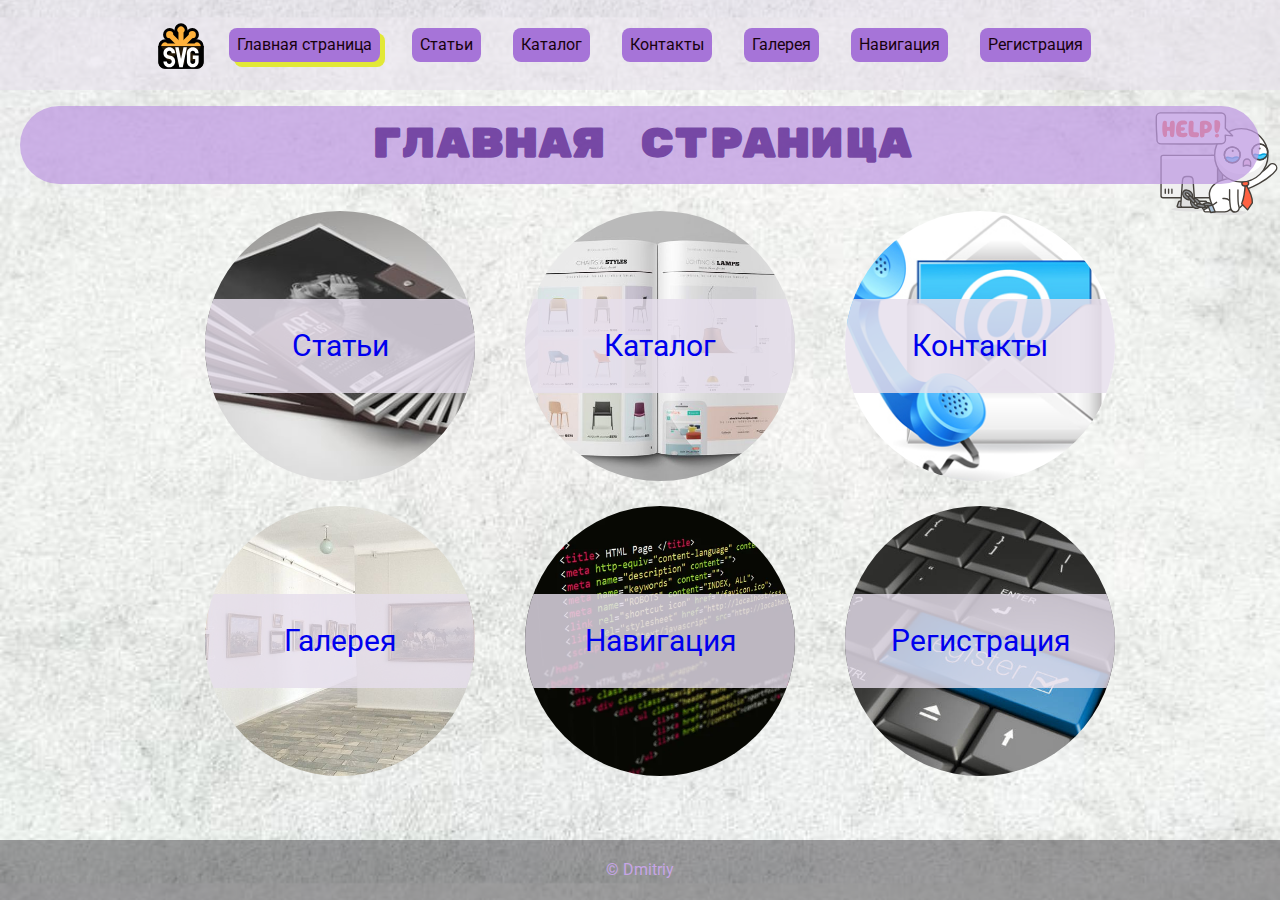
<file: index.html>
<!DOCTYPE html>
<html lang="ru">

<head>
        <meta charset="UTF-8">
        <meta http-equiv="X-UA-Compatible" content="IE=edge">
        <meta name="viewport" content="width=device-width, initial-scale=1.0">
        <title>Главная страница</title>
        <link rel="preconnect" href="https://fonts.googleapis.com">
        <link rel="preconnect" href="https://fonts.gstatic.com" crossorigin>
        <link href="https://fonts.googleapis.com/css2?family=Roboto:ital,wght@0,400;0,500;1,700&family=Rubik+Mono+One&family=Russo+One&display=swap"
                rel="stylesheet">
        <link rel="stylesheet" href="css/normalize.css">
        <link rel="stylesheet" href="css/style.css">
</head>

<body class="body body--index">

        <header class="header">
                <div class="page-container">
                        <div class="logo">
                                <a class="logo__link" href="index.html" title="Переход на главную страницу"><img
                                                class="logo__img" src="img/logo.svg" alt="логотип"></a>
                        </div>
                        <nav class="header-nav">
                                <ul class="header-nav__list">
                                        <li class="header-nav__item header-nav__item--curent"><a
                                                        class="header-nav__link" href="index.html"
                                                        title="Переход на главную страницу">Главная страница</a></li>
                                        <li class="header-nav__item"><a class="header-nav__link"
                                                        href="pages/articles.html"
                                                        title="Переход на страницу со статьями">Статьи</a></li>
                                        <li class="header-nav__item"><a class="header-nav__link"
                                                        href="pages/catalog.html"
                                                        title="Переход на страницу с каталогом">Каталог</a></li>
                                        <li class="header-nav__item"><a class="header-nav__link"
                                                        href="pages/contacts.html"
                                                        title="Переход на страницу с контактами">Контакты</a></li>
                                        <li class="header-nav__item"><a class="header-nav__link"
                                                        href="pages/gallery.html"
                                                        title="Переход на страницу с галереей">Галерея</a></li>
                                        <li class="header-nav__item"><a class="header-nav__link"
                                                        href="pages/page-nav.html"
                                                        title="Переход на страницу навигации">Навигация</a></li>
                                        <li class="header-nav__item"><a class="header-nav__link"
                                                        href="pages/registration.html"
                                                        title="Переход на страницу регистрации">Регистрация</a></li>
                                </ul>
                        </nav>
                </div>
        </header>

        <main class="main">
                <div class="page-container">
                        <h1 class="title title--center">Главная страница</h1>

                        <ul class="main-menu">
                                <li class="main-menu__item main-menu__item--articles"><a class="main-menu__link"
                                                href="pages/articles.html" title="Переход на страницу со статьями">
                                                Статьи</a></li>
                                <li class="main-menu__item main-menu__item--catalog"><a class="main-menu__link "
                                                href="pages/catalog.html"
                                                title="Переход на страницу с каталогом">Каталог</a></li>
                                <li class="main-menu__item main-menu__item--contacts"><a class="main-menu__link "
                                                href="pages/contacts.html"
                                                title="Переход на страницу с контактами">Контакты</a></li>
                                <li class="main-menu__item main-menu__item--gallery"><a class="main-menu__link "
                                                href="pages/gallery.html"
                                                title="Переход на страницу с галереей">Галерея</a></li>
                                <li class="main-menu__item main-menu__item--nav"><a class="main-menu__link "
                                                href="pages/page-nav.html"
                                                title="Переход на страницу навигации">Навигация</a></li>
                                <li class="main-menu__item main-menu__item--registration"><a class="main-menu__link "
                                                href="pages/registration.html"
                                                title="Переход на страницу регистрации">Регистрация</a></li>
                        </ul>
                </div>

        </main>

        <footer class="footer">
                <div class="page-container">
                        <p class="footer__text">&#169; Dmitriy</p>
                </div>
        </footer>
</body>

</html>
</file>
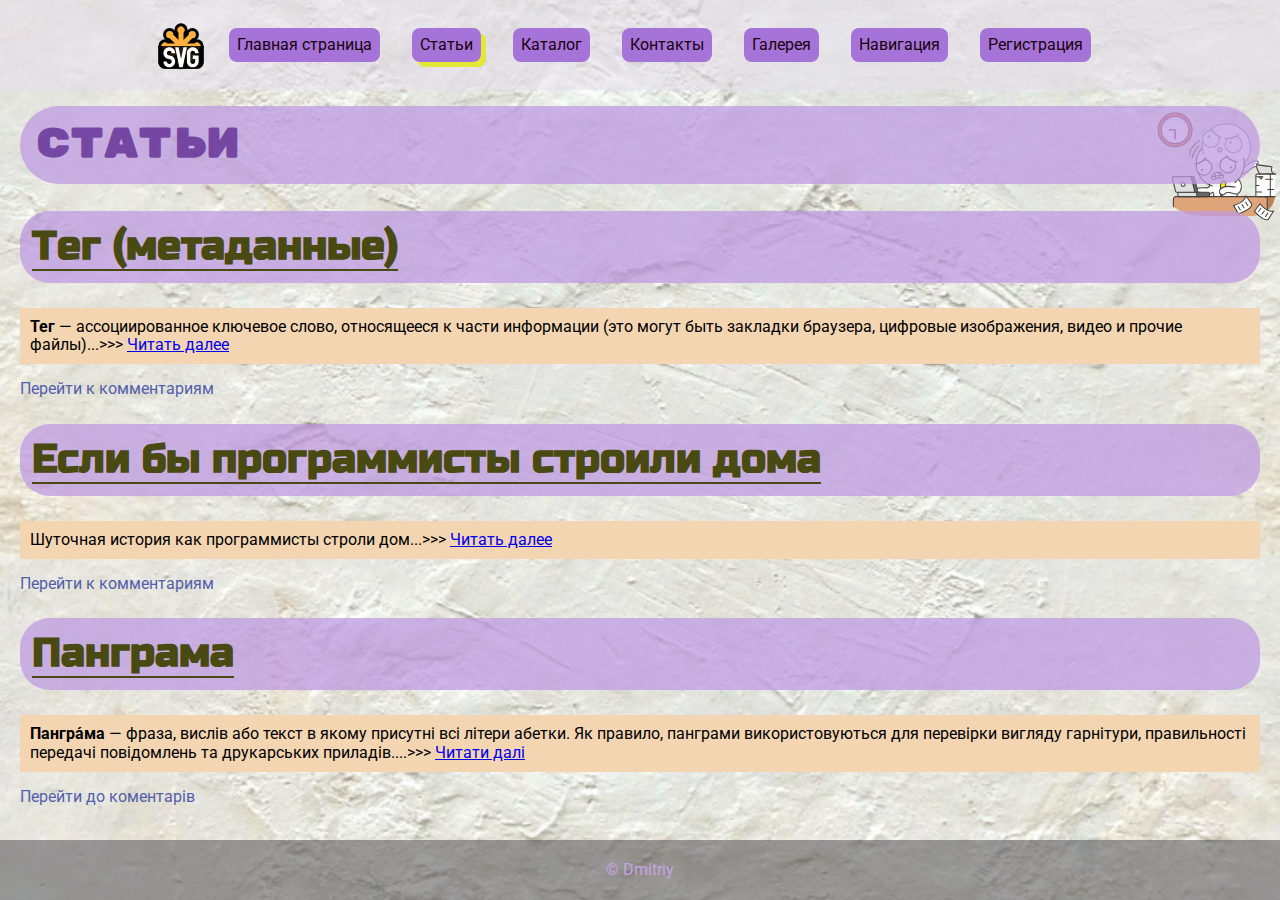
<file: pages/articles.html>
<!DOCTYPE html>
<html lang="ru">

<head>
    <meta charset="UTF-8">
    <meta http-equiv="X-UA-Compatible" content="IE=edge">
    <meta name="viewport" content="width=device-width, initial-scale=1.0">
    <title>Статьи</title>
    <link rel="preconnect" href="https://fonts.googleapis.com">
    <link rel="preconnect" href="https://fonts.gstatic.com" crossorigin>
    <link
        href="https://fonts.googleapis.com/css2?family=Roboto:ital,wght@0,400;0,500;1,700&family=Rubik+Mono+One&family=Russo+One&display=swap"
        rel="stylesheet">
    <link rel="stylesheet" href="../css/normalize.css">
    <link rel="stylesheet" href="../css/style.css">
</head>

<body class="body body--articles">

    <header class="header">
        <div class="page-container">
            <div class="logo">
                <a class="logo__link" href="../index.html" title="Переход на главную страницу">
                    <img class="logo__img" src="../img/logo.svg" alt="логотип">
                </a>
            </div>

            <nav class="header-nav">
                <ul class="header-nav__list">
                    <li class="header-nav__item"><a class="header-nav__link" href="../index.html"
                            title="Переход на главную страницу">Главная страница</a></li>
                    <li class="header-nav__item header-nav__item--curent"><a class="header-nav__link"
                            href="articles.html" title="Переход на страницу со статьями">Статьи</a></li>
                    <li class="header-nav__item"><a class="header-nav__link" href="catalog.html"
                            title="Переход на страницу с каталогом">Каталог</a></li>
                    <li class="header-nav__item"><a class="header-nav__link" href="contacts.html"
                            title="Переход на страницу с контактами">Контакты</a></li>
                    <li class="header-nav__item"><a class="header-nav__link" href="gallery.html"
                            title="Переход на страницу с галереей">Галерея</a></li>
                    <li class="header-nav__item"><a class="header-nav__link" href="page-nav.html"
                            title="Переход на страницу навигации">Навигация</a></li>
                    <li class="header-nav__item"><a class="header-nav__link" href="registration.html"
                            title="Переход на страницу регистрации">Регистрация</a></li>
                </ul>
            </nav>
        </div>
    </header>

    <main class="main">
        <div class="page-container">
            <h1 class="title">Статьи</h1>

            <section class="section">
                <h2 class="subtitle"><a class="subtitle__link subtitle__link--articles" href="articles/article-tag.html"
                        title="Статья 'Тег (метаданные)">Тег (метаданные)</a></h2>

                <p class="section__text section__text--articles"><b>Тег</b> — ассоциированное ключевое слово,
                    относящееся к части информации
                    (это могут быть закладки браузера, цифровые изображения, видео и прочие файлы)...&#62;&#62;&#62;
                    <a class="section__text-link" href="articles/article-tag.html"
                        title="Статья 'Тег (метаданные)">Читать
                        далее</a>
                </p>

                <div class="section__container">
                    <a class="section__link" href="articles/article-tag.html#comments"
                        title="Комментарии к статье">Перейти к комментариям</a>
                </div>
            </section>

            <section class="section">
                <h2 class="subtitle"><a class="subtitle__link subtitle__link--articles"
                        href="articles/article-story.html" title="Полная история">Если бы программисты строили дома</a>
                </h2>

                <p class="section__text section__text--articles">Шуточная история как программисты строли
                    дом...&#62;&#62;&#62;
                    <a class="section__text-link" href="articles/article-story.html" title="Полная история">Читать
                        далее</a>
                </p>

                <div class="section__container">
                    <a class="section__link" href="articles/article-story.html#comments"
                        title="Комментарии к истории">Перейти к
                        комментариям</a>
                </div>
            </section>

            <section class="section">
                <h2 class="subtitle"><a class="subtitle__link subtitle__link--articles"
                        href="articles/article-pangram.html" title="Про паганрами" lang="uk">Панграма</a></h2>

                <p class="section__text section__text--articles" lang="uk"><b>Пангра́ма</b> — фраза, вислів або текст в
                    якому присутні всі
                    літери абетки. Як правило, панграми використовуються для перевірки вигляду гарнітури, правильності
                    передачі повідомлень та друкарських приладів....&#62;&#62;&#62;
                    <a class="section__text-link" href="articles/article-pangram.html"
                        title="Стяття з Вікіпедії про нанограми" lang="uk">Читати
                        далі</a>
                </p>

                <div class="section__container">
                    <a class="section__link" href="articles/article-pangram.html#comments" title="Коментарії до статті"
                        lang="uk">Перейти до
                        коментарів</a>
                </div>
            </section>
        </div>
    </main>

    <footer class="footer">
        <div class="page-container">
            <p class="footer__text">&#169; Dmitriy</p>
        </div>
    </footer>
</body>

</html>
</file>
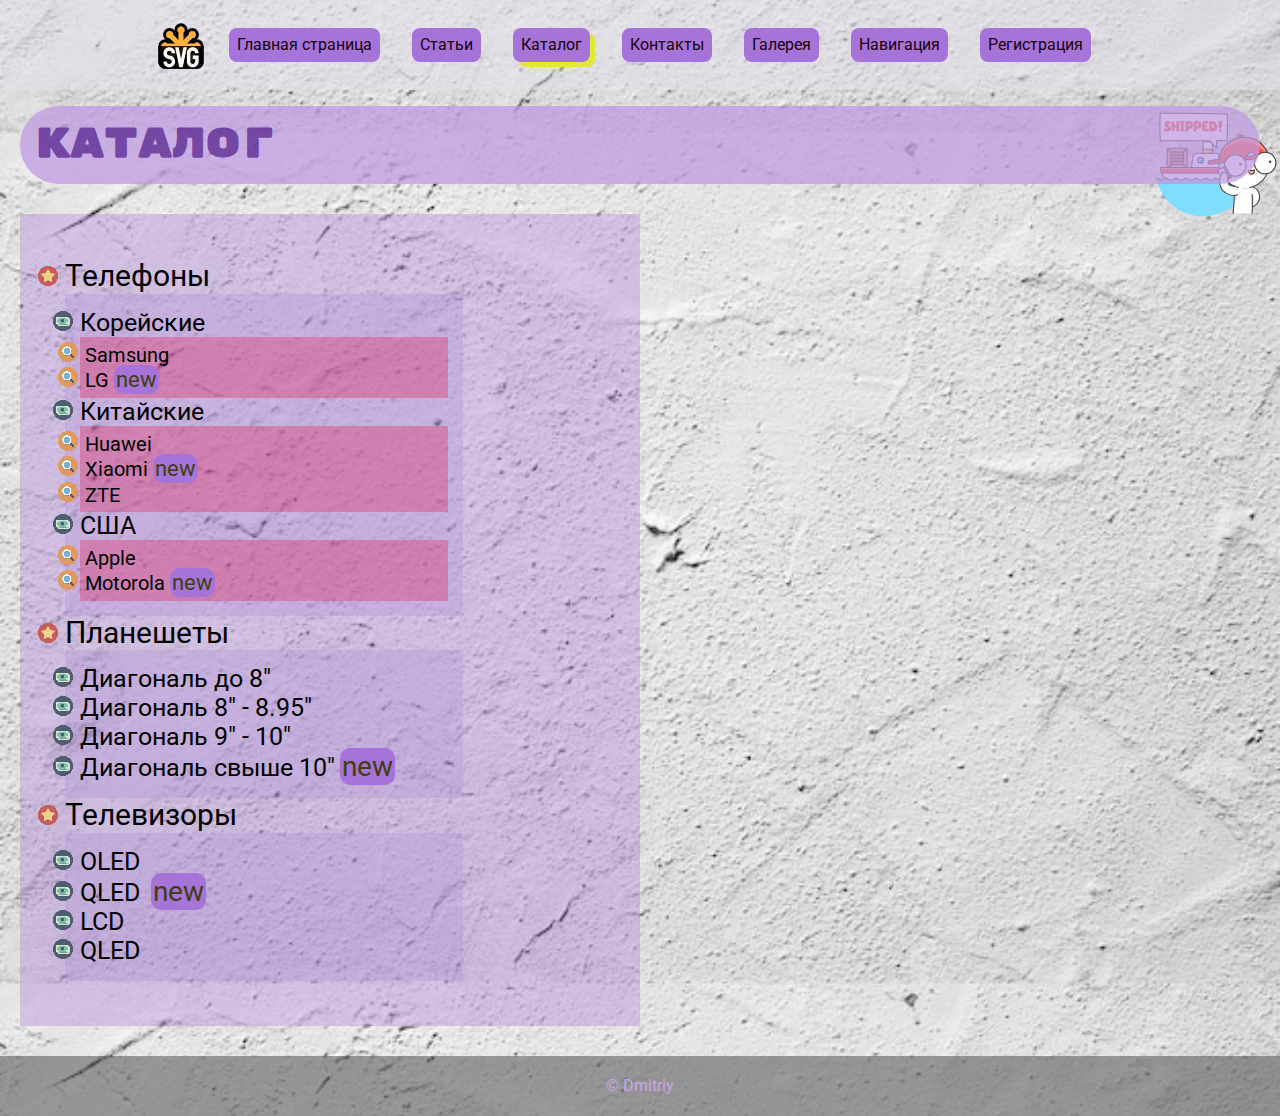
<file: pages/catalog.html>
<!DOCTYPE html>
<html lang="ru">

<head>
    <meta charset="UTF-8">
    <meta http-equiv="X-UA-Compatible" content="IE=edge">
    <meta name="viewport" content="width=device-width, initial-scale=1.0">
    <title>Каталог</title>
    <link rel="preconnect" href="https://fonts.googleapis.com">
    <link rel="preconnect" href="https://fonts.gstatic.com" crossorigin>
    <link
        href="https://fonts.googleapis.com/css2?family=Roboto:ital,wght@0,400;0,500;1,700&family=Rubik+Mono+One&family=Russo+One&display=swap"
        rel="stylesheet">
    <link rel="stylesheet" href="../css/normalize.css">
    <link rel="stylesheet" href="../css/style.css">
</head>

<body class="body body--catalog">

    <header class="header">
        <div class="page-container">
            <div class="logo">
                <a class="logo__link" href="../index.html" title="Переход на главную страницу">
                    <img class="logo__img" src="../img/logo.svg" alt="логотип">
                </a>
            </div>

            <nav class="header-nav">
                <ul class="header-nav__list">
                    <li class="header-nav__item"><a class="header-nav__link" href="../index.html"
                            title="Переход на главную страницу">Главная страница</a></li>
                    <li class="header-nav__item"><a class="header-nav__link" href="articles.html"
                            title="Переход на страницу со статьями">Статьи</a></li>
                    <li class="header-nav__item header-nav__item--curent"><a class="header-nav__link"
                            href="catalog.html" title="Переход на страницу с каталогом">Каталог</a></li>
                    <li class="header-nav__item"><a class="header-nav__link" href="contacts.html"
                            title="Переход на страницу с контактами">Контакты</a></li>
                    <li class="header-nav__item"><a class="header-nav__link" href="gallery.html"
                            title="Переход на страницу с галереей">Галерея</a></li>
                    <li class="header-nav__item"><a class="header-nav__link" href="page-nav.html"
                            title="Переход на страницу навигации">Навигация</a></li>
                    <li class="header-nav__item"><a class="header-nav__link" href="registration.html"
                            title="Переход на страницу регистрации">Регистрация</a></li>
                </ul>
            </nav>
        </div>
    </header>

    <main class="main">
        <div class="page-container">
            <h1 class="title">Каталог</h1>

            <ul class="catalog-list">
                <li class="catalog-list__item">Телефоны
                    <ul class="catalog-list catalog-list--1st-sublist">
                        <li class="catalog-list__item catalog-list__item--1st-sublist">Корейские
                            <ul class="catalog-list catalog-list--2nd-sublist">
                                <li class="catalog-list__item catalog-list__item--2nd-sublist">Samsung</li>
                                <li
                                    class="catalog-list__item catalog-list__item--2nd-sublist catalog-list__item--accent">
                                    LG</li>
                            </ul>
                        </li>
                        <li class="catalog-list__item catalog-list__item--1st-sublist">Китайские
                            <ul class="catalog-list catalog-list--2nd-sublist">
                                <li class="catalog-list__item catalog-list__item--2nd-sublist">Huawei</li>
                                <li
                                    class="catalog-list__item catalog-list__item--2nd-sublist catalog-list__item--accent">
                                    Xiaomi</li>
                                <li class="catalog-list__item catalog-list__item--2nd-sublist">ZTE</li>
                            </ul>
                        </li>
                        <li class="catalog-list__item catalog-list__item--1st-sublist">США
                            <ul class="catalog-list catalog-list--2nd-sublist">
                                <li class="catalog-list__item catalog-list__item--2nd-sublist">Apple</li>
                                <li
                                    class="catalog-list__item catalog-list__item--2nd-sublist catalog-list__item--accent">
                                    Motorola</li>
                            </ul>
                        </li>
                    </ul>
                </li>
                <li class="catalog-list__item">Планешеты
                    <ul class="catalog-list catalog-list--1st-sublist">
                        <li class="catalog-list__item catalog-list__item--1st-sublist">Диагональ до 8"</li>
                        <li class="catalog-list__item catalog-list__item--1st-sublist">Диагональ 8" - 8.95"</li>
                        <li class="catalog-list__item catalog-list__item--1st-sublist">Диагональ 9" - 10"</li>
                        <li class="catalog-list__item catalog-list__item--1st-sublist catalog-list__item--accent">
                            Диагональ свыше 10"</li>
                    </ul>
                </li>
                <li class="catalog-list__item">Телевизоры
                    <ul class="catalog-list catalog-list--1st-sublist">
                        <li class="catalog-list__item catalog-list__item--1st-sublist">OLED</li>
                        <li class="catalog-list__item catalog-list__item--1st-sublist catalog-list__item--accent">QLED
                        </li>
                        <li class="catalog-list__item catalog-list__item--1st-sublist">LCD</li>
                        <li class="catalog-list__item catalog-list__item--1st-sublist">QLED</li>
                    </ul>
                </li>
            </ul>
        </div>
    </main>

    <footer class="footer">
        <div class="page-container">
            <p class="footer__text">&#169; Dmitriy</p>
        </div>
    </footer>
</body>

</html>
</file>
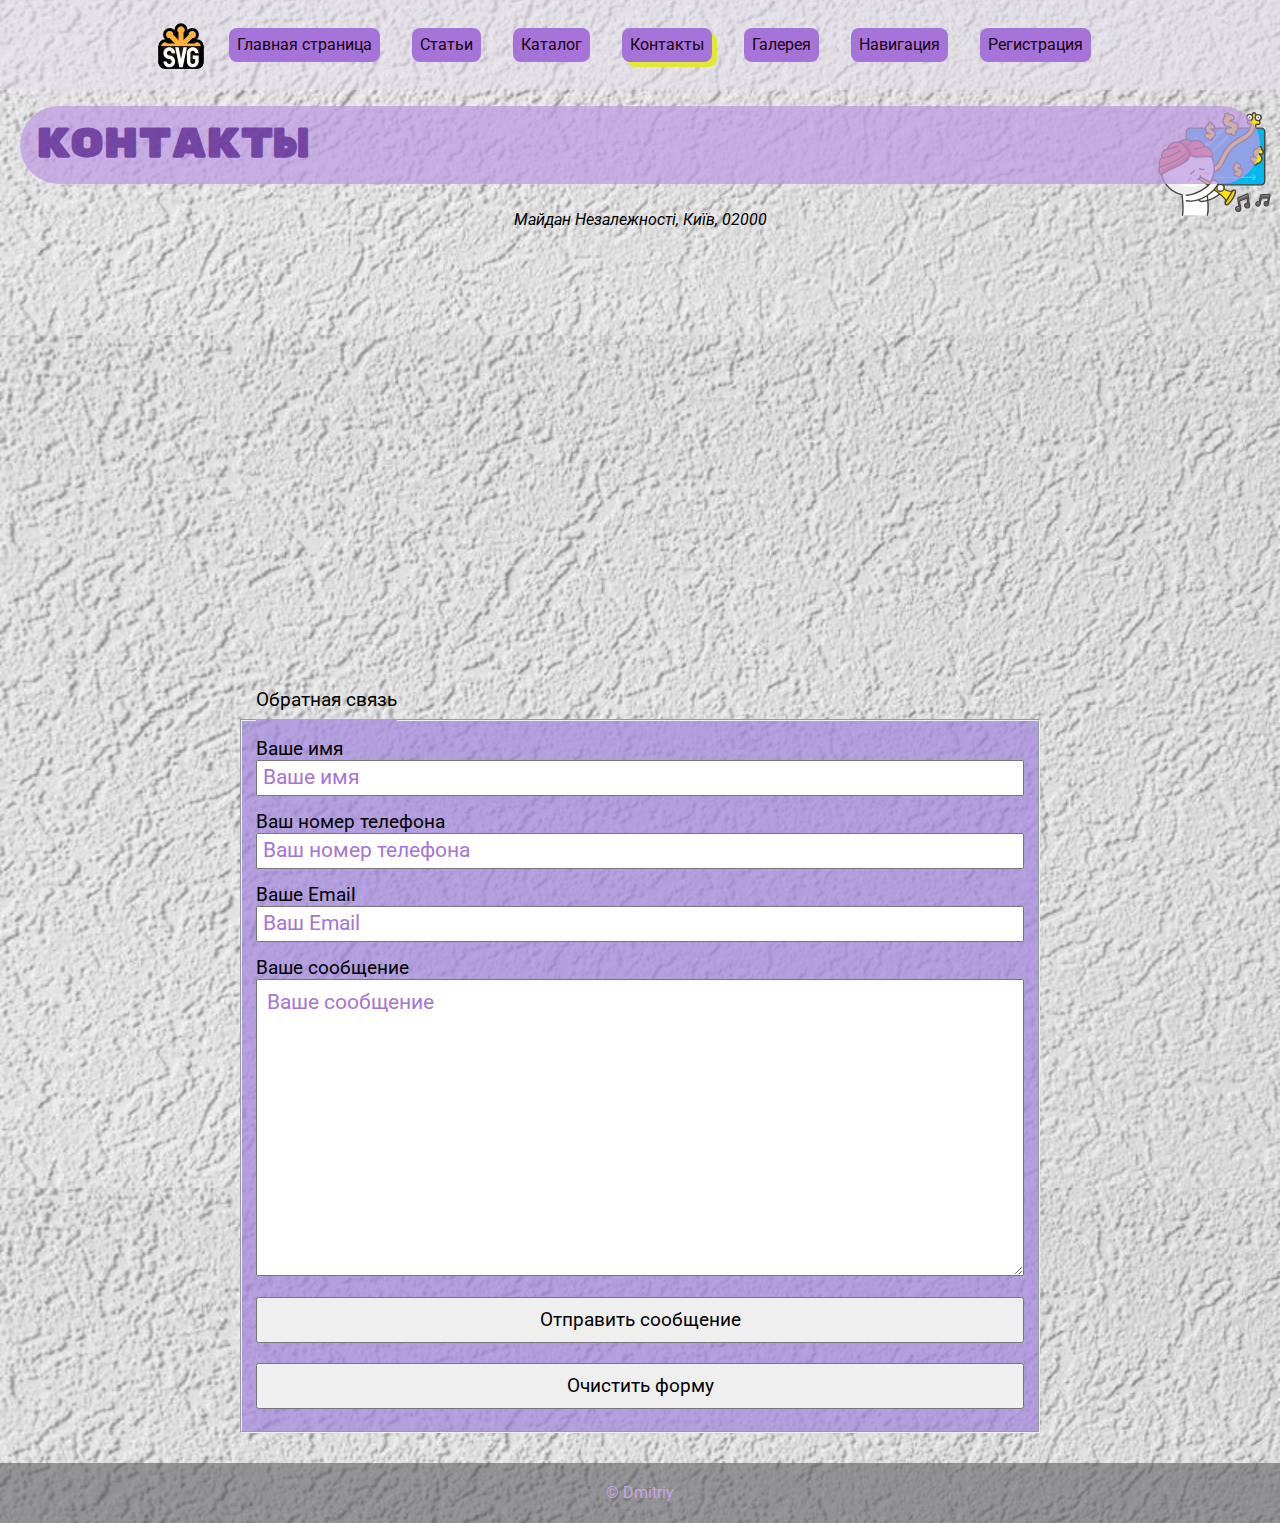
<file: pages/contacts.html>
<!DOCTYPE html>
<html lang="ru">

<head>
    <meta charset="UTF-8">
    <meta http-equiv="X-UA-Compatible" content="IE=edge">
    <meta name="viewport" content="width=device-width, initial-scale=1.0">
    <title>Контакты</title>
    <link rel="preconnect" href="https://fonts.googleapis.com">
    <link rel="preconnect" href="https://fonts.gstatic.com" crossorigin>
    <link
        href="https://fonts.googleapis.com/css2?family=Roboto:ital,wght@0,400;0,500;1,700&family=Rubik+Mono+One&family=Russo+One&display=swap"
        rel="stylesheet">
    <link rel="stylesheet" href="../css/normalize.css">
    <link rel="stylesheet" href="../css/style.css">
</head>

<body class="body body--contacts">

    <header class="header">
        <div class="page-container">
            <div class="logo">
                <a class="logo__link" href="../index.html" title="Переход на главную страницу">
                    <img class="logo__img" src="../img/logo.svg" alt="логотип">
                </a>
            </div>

            <nav class="header-nav">
                <ul class="header-nav__list">
                    <li class="header-nav__item"><a class="header-nav__link" href="../index.html"
                            title="Переход на главную страницу">Главная страница</a></li>
                    <li class="header-nav__item"><a class="header-nav__link" href="articles.html"
                            title="Переход на страницу со статьями">Статьи</a></li>
                    <li class="header-nav__item"><a class="header-nav__link" href="catalog.html"
                            title="Переход на страницу с каталогом">Каталог</a></li>
                    <li class="header-nav__item header-nav__item--curent"><a class="header-nav__link"
                            href="contacts.html" title="Переход на страницу с контактами">Контакты</a></li>
                    <li class="header-nav__item"><a class="header-nav__link" href="gallery.html"
                            title="Переход на страницу с галереей">Галерея</a></li>
                    <li class="header-nav__item"><a class="header-nav__link" href="page-nav.html"
                            title="Переход на страницу навигации">Навигация</a></li>
                    <li class="header-nav__item"><a class="header-nav__link" href="registration.html"
                            title="Переход на страницу регистрации">Регистрация</a></li>
                </ul>
            </nav>
        </div>
    </header>

    <main class="main">
        <div class="page-container">
            <h1 class="title">Контакты</h1>
            <address class="address">Майдан Незалежності, Київ, 02000</address>
            <iframe class="address__iframe"
                src="https://www.google.com/maps/embed?pb=!1m18!1m12!1m3!1d1270.252982600368!2d30.52277715830274!3d50.4503022027588!2m3!1f0!2f0!3f0!3m2!1i1024!2i768!4f13.1!3m3!1m2!1s0x40d4ce50ffa1b91f%3A0x42d5962fe7e791c!2z0JzQsNC50LTQsNC9INCd0LXQt9Cw0LvQtdC20L3QvtGB0YLQuA!5e0!3m2!1sru!2sua!4v1656949404291!5m2!1sru!2sua"
                width="600" height="450" style="border:0;" allowfullscreen="" loading="lazy"
                referrerpolicy="no-referrer-when-downgrade"></iframe>

            <form class="form" action="https://tests.fomenko.top/echo/index.php" method="get">
                <fieldset class="form__field">
                    <legend class="form__legend">Обратная связь</legend>

                    <div class="form__wrap">
                        <label class="form__label" for="name-contacts">Ваше имя</label>
                        <input class="form__input" id="name-contacts" name="name-contacts" placeholder="Ваше имя"
                            type="text">
                    </div>

                    <div class="form__wrap">
                        <label class="form__label" for="name-contacts">Ваш номер телефона</label>
                        <input class="form__input" id="tel" name="tel" placeholder="Ваш номер телефона" type="tel">
                    </div>

                    <div class="form__wrap">
                        <label class="form__label" for="name-contacts">Ваше Email</label>
                        <input class="form__input" id="email-contacts" name="email-contacts" placeholder="Ваш Email"
                            type="email">
                    </div>

                    <div class="form__wrap">
                        <label class="form__label" for="question-text">Ваше сообщение</label>
                        <textarea class="form__input form__input--textarea" id="question-text" name="question-text"
                            cols="40" rows="20" placeholder="Ваше сообщение"></textarea>
                    </div>

                    <div class="form__wrap">
                        <button class="btn" type="submit">Отправить сообщение</button>
                    </div>
                    <div class="form__wrap">
                        <button class="btn" type="reset">Очистить форму</button>
                    </div>
                </fieldset>
            </form>
        </div>
    </main>

    <footer class="footer">
        <div class="page-container">
            <p class="footer__text">&#169; Dmitriy</p>
        </div>
    </footer>
</body>

</html>
</file>
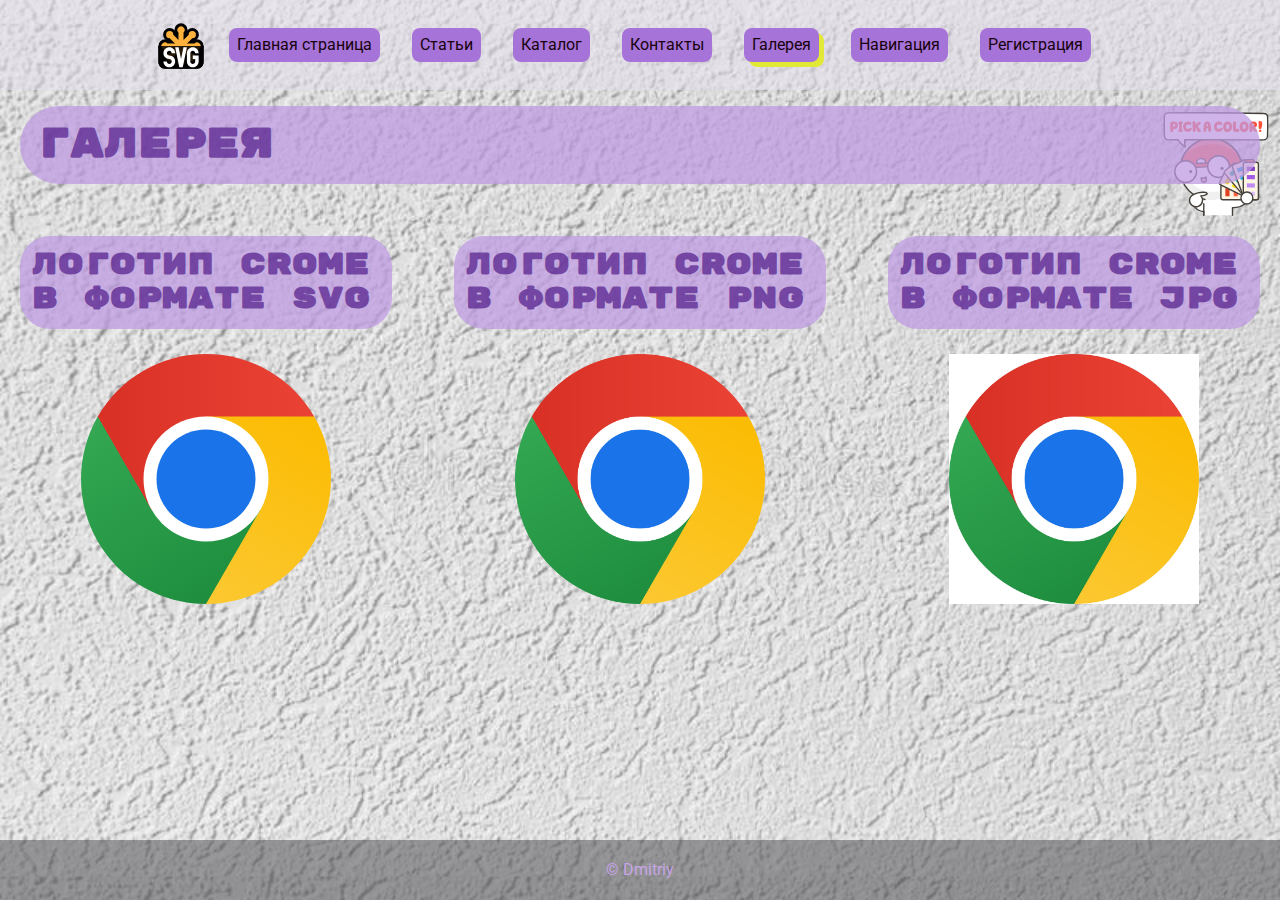
<file: pages/gallery.html>
<!DOCTYPE html>
<html lang="ru">

<head>
    <meta charset="UTF-8">
    <meta http-equiv="X-UA-Compatible" content="IE=edge">
    <meta name="viewport" content="width=device-width, initial-scale=1.0">
    <title>Галерея</title>
    <link rel="preconnect" href="https://fonts.googleapis.com">
    <link rel="preconnect" href="https://fonts.gstatic.com" crossorigin>
    <link
        href="https://fonts.googleapis.com/css2?family=Roboto:ital,wght@0,400;0,500;1,700&family=Rubik+Mono+One&family=Russo+One&display=swap"
        rel="stylesheet">
    <link rel="stylesheet" href="../css/normalize.css">
    <link rel="stylesheet" href="../css/style.css">
</head>

<body class="body body--gallery">

    <header class="header">
        <div class="page-container">
            <div class="logo">
                <a class="logo__link" href="../index.html" title="Переход на главную страницу">
                    <img class="logo__img" src="../img/logo.svg" alt="логотип">
                </a>
            </div>

            <nav class="header-nav">
                <ul class="header-nav__list">
                    <li class="header-nav__item"><a class="header-nav__link" href="../index.html"
                            title="Переход на главную страницу">Главная страница</a></li>
                    <li class="header-nav__item"><a class="header-nav__link" href="articles.html"
                            title="Переход на страницу со статьями">Статьи</a></li>
                    <li class="header-nav__item"><a class="header-nav__link" href="catalog.html"
                            title="Переход на страницу с каталогом">Каталог</a></li>
                    <li class="header-nav__item"><a class="header-nav__link" href="contacts.html"
                            title="Переход на страницу с контактами">Контакты</a></li>
                    <li class="header-nav__item header-nav__item--curent"><a class="header-nav__link"
                            href="gallery.html" title="Переход на страницу с галереей">Галерея</a></li>
                    <li class="header-nav__item"><a class="header-nav__link" href="page-nav.html"
                            title="Переход на страницу навигации">Навигация</a></li>
                    <li class="header-nav__item"><a class="header-nav__link" href="registration.html"
                            title="Переход на страницу регистрации">Регистрация</a></li>
                </ul>
            </nav>
        </div>
    </header>


    <main class="main">
        <div class="page-container">
            <h1 class="title">Галерея</h1>

            <div class="section__container section-container--gallery">
                <section class="section section--gallery">
                    <h2 class="subtitle">Логотип Crome в формате svg</h2>
                    <div class="section__container">
                        <a class="section__link section__link--gallery" href="../img/chrome.svg" target="_blank">
                            <img class="gallery-img" src="../img/chrome.svg" alt="логотип Crome в формате svg"
                                width="250">
                        </a>
                    </div>
                </section>

                <section class="section section--gallery">
                    <h2 class="subtitle">Логотип Crome в формате png</h2>
                    <div class="section__container">
                        <a class="section__link section__link--gallery" href="../img/chrome.png" target="_blank">
                            <img class="gallery-img" src="../img/chrome.png" alt="логотип Crome в формате png"
                                width="250">
                        </a>
                    </div>
                </section>

                <section class="section section--gallery">
                    <h2 class="subtitle">Логотип Crome в формате jpg</h2>
                    <div>
                        <a class="section__link section__link--gallery" href="../img/chrome.jpg" target="_blank">
                            <img class="gallery-img" src="../img/chrome.jpg" alt="логотип Crome в формате jpg"
                                width="250">
                        </a>
                    </div>
                </section>
            </div>
        </div>
    </main>

    <footer class="footer">
        <div class="page-container">
            <p class="footer__text">&#169; Dmitriy</p>
        </div>
    </footer>
</body>

</html>
</file>
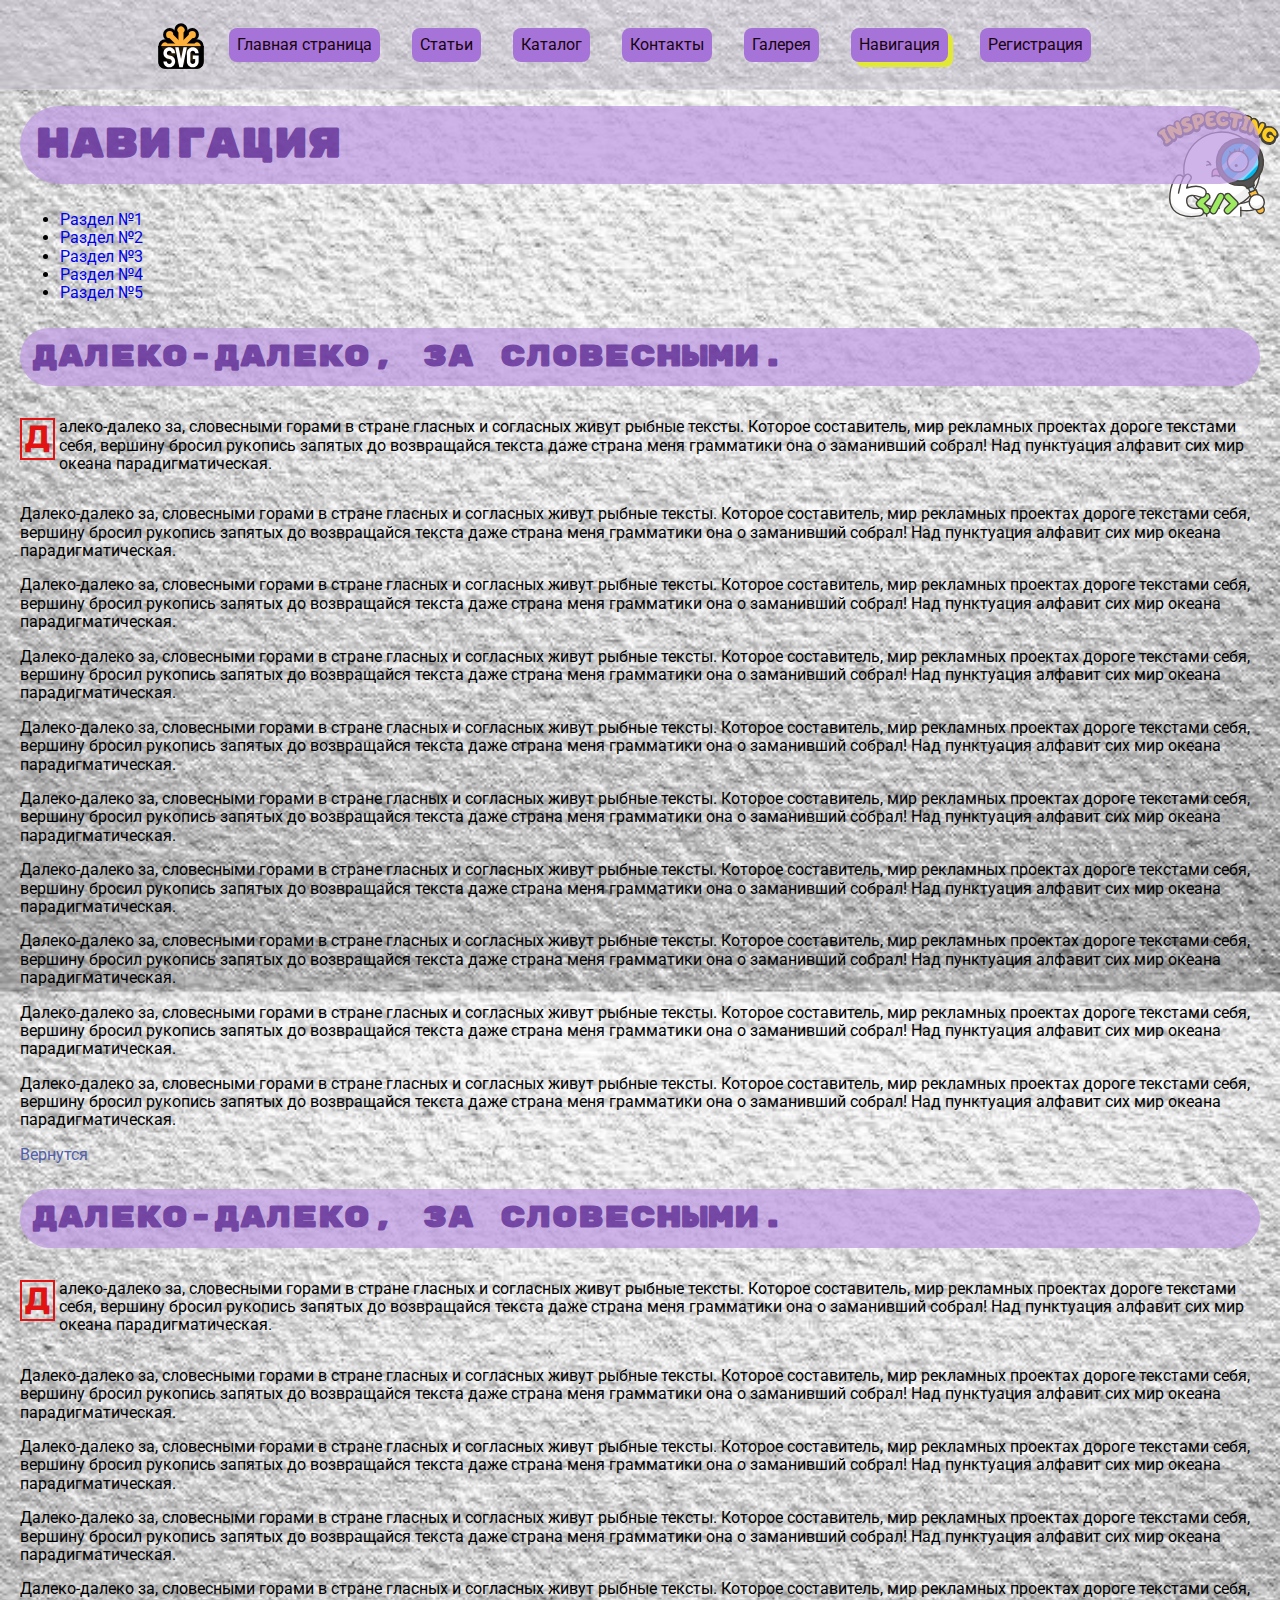
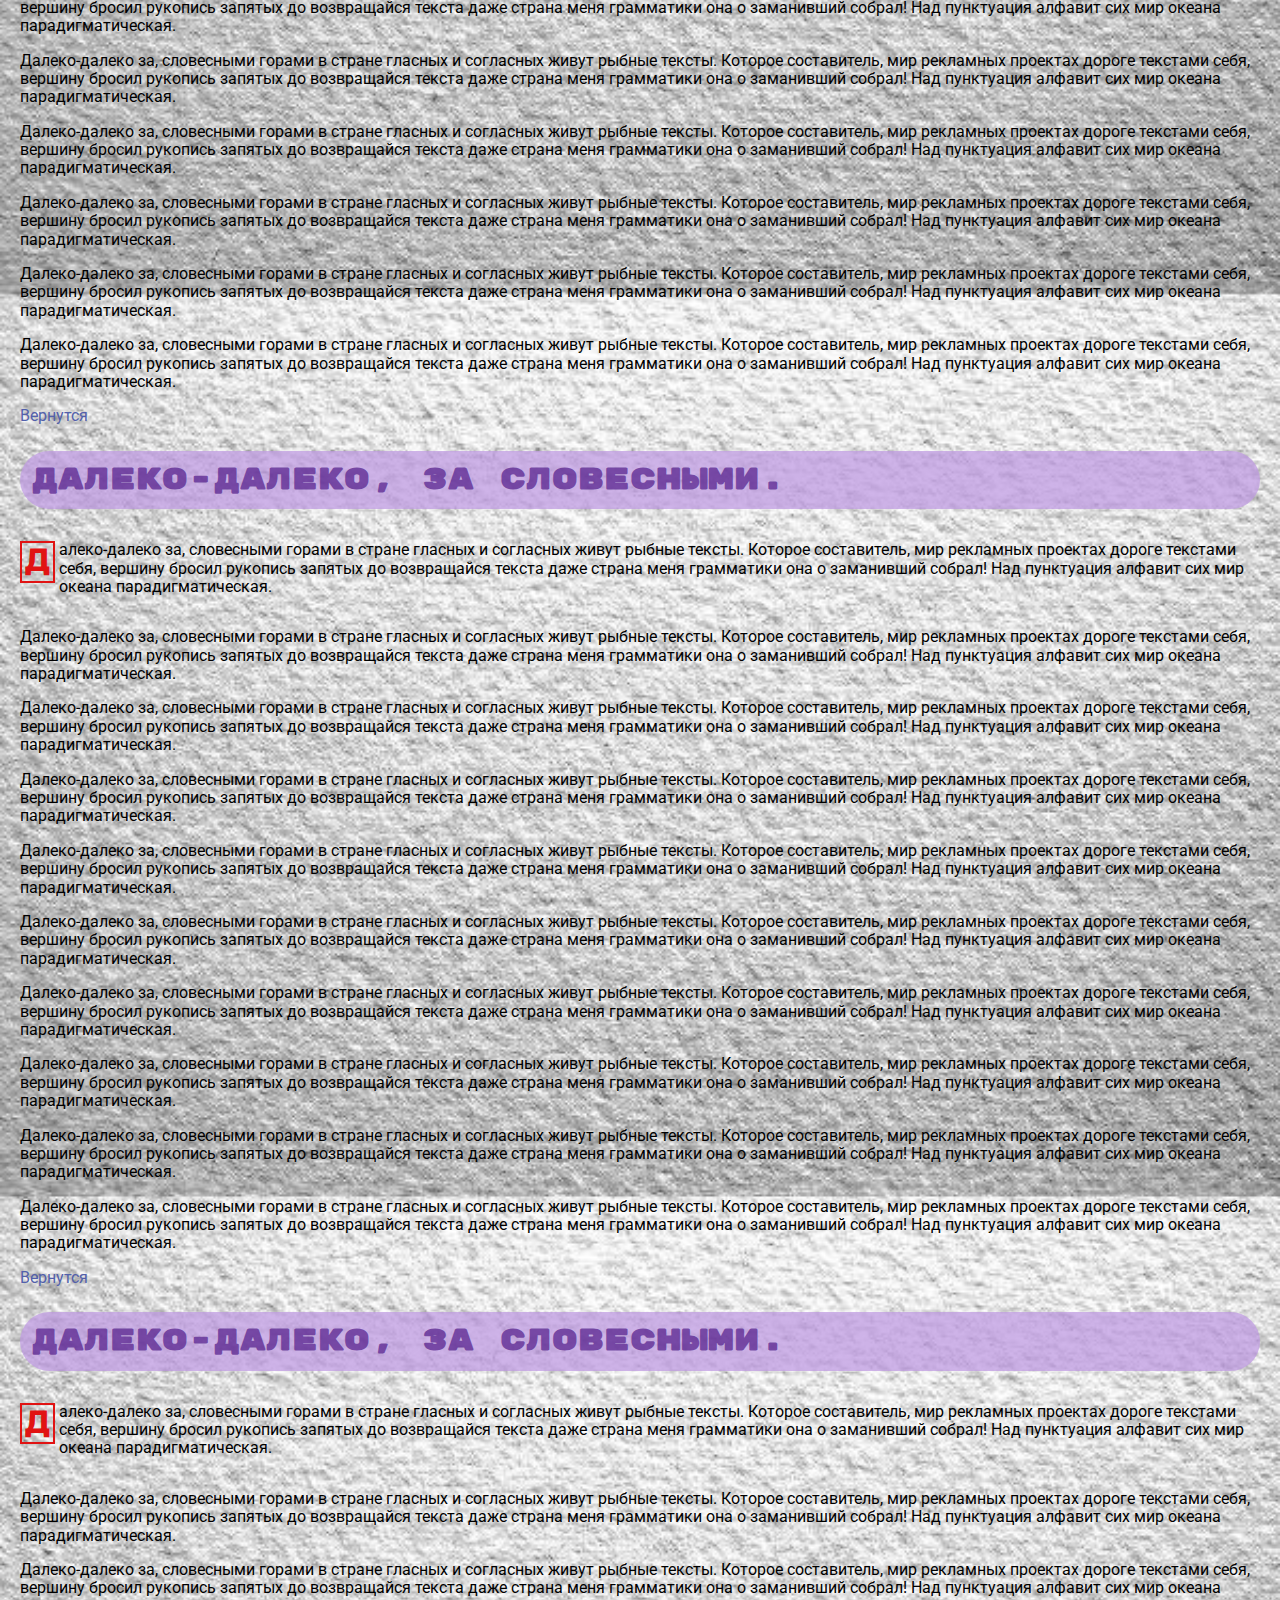
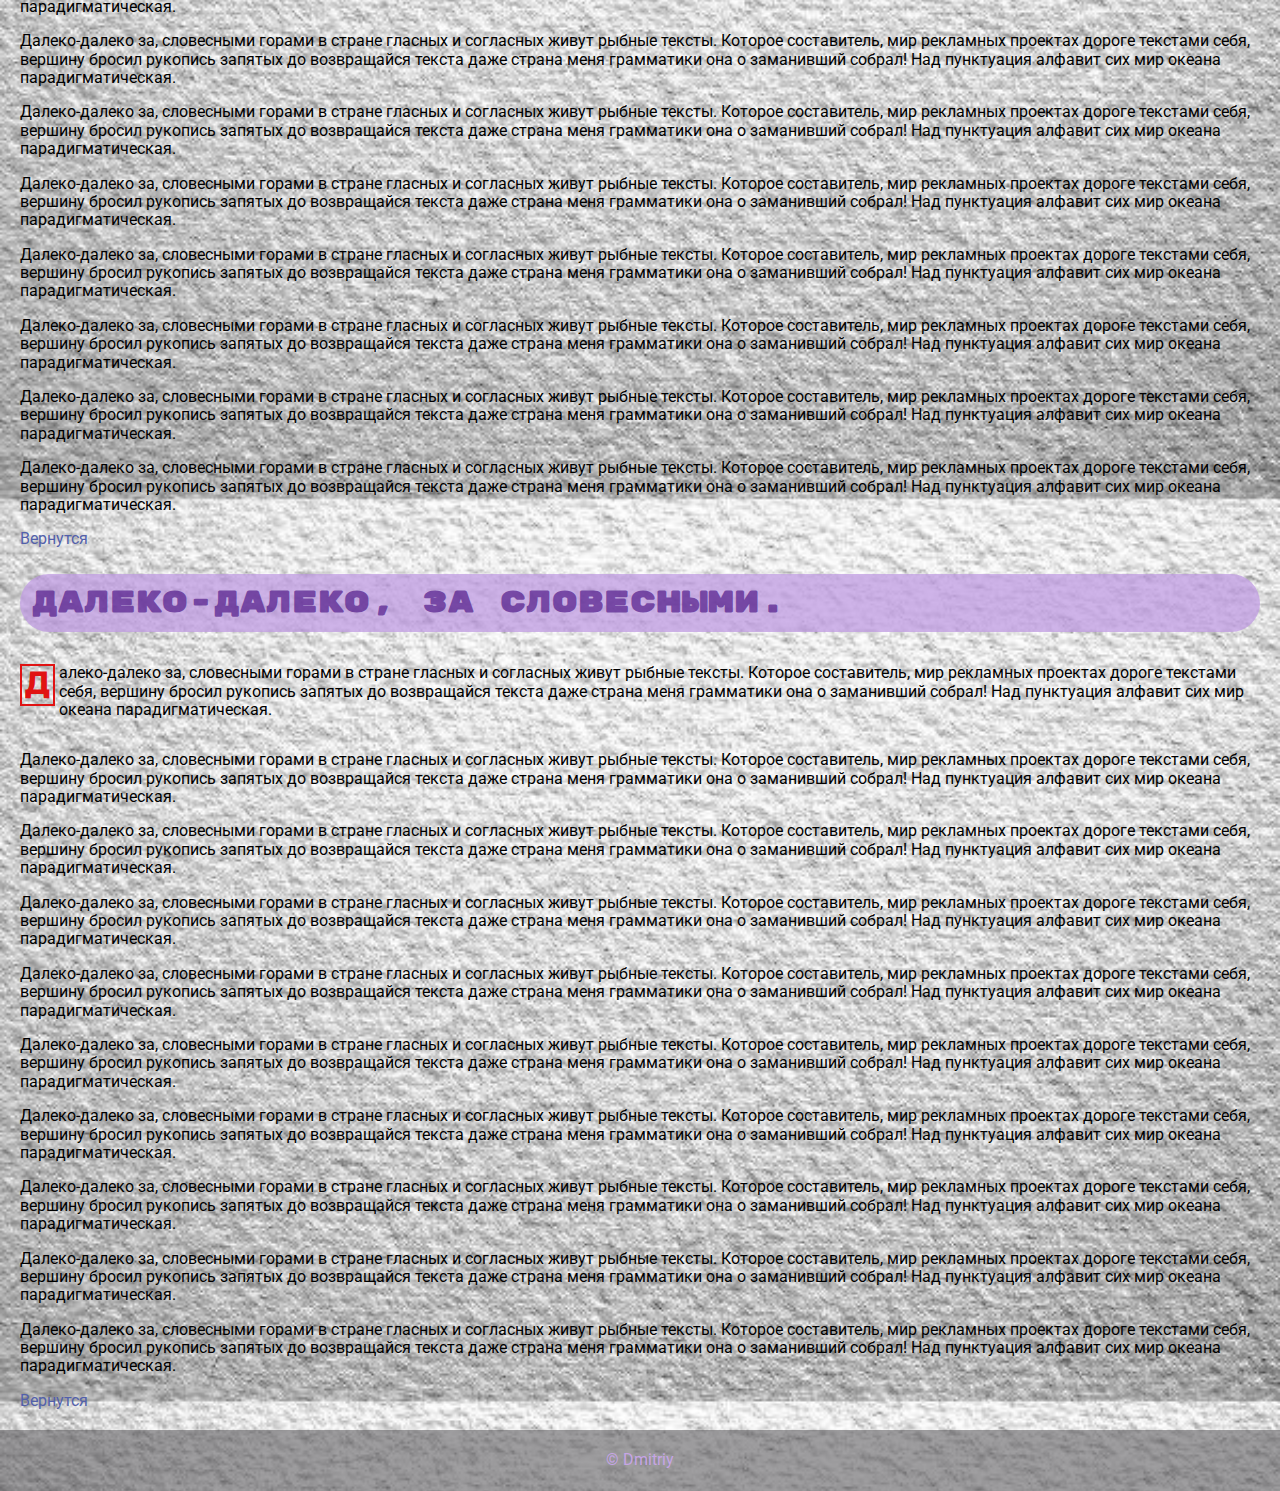
<file: pages/page-nav.html>
<!DOCTYPE html>
<html lang="ru">

<head>
    <meta charset="UTF-8">
    <meta http-equiv="X-UA-Compatible" content="IE=edge">
    <meta name="viewport" content="width=device-width, initial-scale=1.0">
    <title>Навигация</title>
    <link rel="preconnect" href="https://fonts.googleapis.com">
    <link rel="preconnect" href="https://fonts.gstatic.com" crossorigin>
    <link
        href="https://fonts.googleapis.com/css2?family=Roboto:ital,wght@0,400;0,500;1,700&family=Rubik+Mono+One&family=Russo+One&display=swap"
        rel="stylesheet">
    <link rel="stylesheet" href="../css/normalize.css">
    <link rel="stylesheet" href="../css/style.css">
</head>

<body class="body body--nav">

    <header class="header">
        <div class="page-container">
            <div class="logo">
                <a class="logo__link" href="../index.html" title="Переход на главную страницу">
                    <img class="logo__img" src="../img/logo.svg" alt="логотип">
                </a>
            </div>

            <nav class="header-nav">
                <ul class="header-nav__list">
                    <li class="header-nav__item"><a class="header-nav__link" href="../index.html"
                            title="Переход на главную страницу">Главная страница</a></li>
                    <li class="header-nav__item"><a class="header-nav__link" href="articles.html"
                            title="Переход на страницу со статьями">Статьи</a></li>
                    <li class="header-nav__item"><a class="header-nav__link" href="catalog.html"
                            title="Переход на страницу с каталогом">Каталог</a></li>
                    <li class="header-nav__item"><a class="header-nav__link" href="contacts.html"
                            title="Переход на страницу с контактами">Контакты</a></li>
                    <li class="header-nav__item"><a class="header-nav__link" href="gallery.html"
                            title="Переход на страницу с галереей">Галерея</a></li>
                    <li class="header-nav__item header-nav__item--curent"><a class="header-nav__link"
                            href="page-nav.html" title="Переход на страницу навигации">Навигация</a></li>
                    <li class="header-nav__item"><a class="header-nav__link" href="registration.html"
                            title="Переход на страницу регистрации">Регистрация</a></li>
                </ul>
            </nav>
        </div>
    </header>

    <main class="main">
        <div class="page-container">
            <h1 class="title" id="top">Навигация</h1>

            <div class="section__container">
                <ul class="page-nav-list">
                    <li class="page-nav-list__item"><a class="page-nav-list__link" href="#section-1">Раздел №1</a></li>
                    <li class="page-nav-list__item"><a class="page-nav-list__link" href="#section-2">Раздел №2</a></li>
                    <li class="page-nav-list__item"><a class="page-nav-list__link" href="#section-3">Раздел №3</a></li>
                    <li class="page-nav-list__item"><a class="page-nav-list__link" href="#section-4">Раздел №4</a></li>
                    <li class="page-nav-list__item"><a class="page-nav-list__link" href="#section-5">Раздел №5</a></li>
                </ul>
            </div>

            <section class="section" id="section-1">
                <h2 class="subtitle">Далеко-далеко, за словесными.</h2>
                <p class="section__text section__text--paragraph">Далеко-далеко за, словесными горами в стране гласных и
                    согласных живут рыбные тексты. Которое составитель, мир рекламных проектах дороге текстами себя,
                    вершину бросил рукопись запятых до возвращайся текста даже страна меня грамматики она о заманивший
                    собрал! Над пунктуация алфавит сих мир океана парадигматическая.</p>
                <p class="section__text">Далеко-далеко за, словесными горами в стране гласных и согласных живут рыбные
                    тексты. Которое составитель, мир рекламных проектах дороге текстами себя, вершину бросил рукопись
                    запятых до возвращайся текста даже страна меня грамматики она о заманивший собрал! Над пунктуация
                    алфавит сих мир океана парадигматическая.</p>
                <p class="section__text">Далеко-далеко за, словесными горами в стране гласных и согласных живут рыбные
                    тексты. Которое составитель, мир рекламных проектах дороге текстами себя, вершину бросил рукопись
                    запятых до возвращайся текста даже страна меня грамматики она о заманивший собрал! Над пунктуация
                    алфавит сих мир океана парадигматическая.</p>
                <p class="section__text">Далеко-далеко за, словесными горами в стране гласных и согласных живут рыбные
                    тексты. Которое составитель, мир рекламных проектах дороге текстами себя, вершину бросил рукопись
                    запятых до возвращайся текста даже страна меня грамматики она о заманивший собрал! Над пунктуация
                    алфавит сих мир океана парадигматическая.</p>
                <p class="section__text">Далеко-далеко за, словесными горами в стране гласных и согласных живут рыбные
                    тексты. Которое составитель, мир рекламных проектах дороге текстами себя, вершину бросил рукопись
                    запятых до возвращайся текста даже страна меня грамматики она о заманивший собрал! Над пунктуация
                    алфавит сих мир океана парадигматическая.</p>
                <p class="section__text">Далеко-далеко за, словесными горами в стране гласных и согласных живут рыбные
                    тексты. Которое составитель, мир рекламных проектах дороге текстами себя, вершину бросил рукопись
                    запятых до возвращайся текста даже страна меня грамматики она о заманивший собрал! Над пунктуация
                    алфавит сих мир океана парадигматическая.</p>
                <p class="section__text">Далеко-далеко за, словесными горами в стране гласных и согласных живут рыбные
                    тексты. Которое составитель, мир рекламных проектах дороге текстами себя, вершину бросил рукопись
                    запятых до возвращайся текста даже страна меня грамматики она о заманивший собрал! Над пунктуация
                    алфавит сих мир океана парадигматическая.</p>
                <p class="section__text">Далеко-далеко за, словесными горами в стране гласных и согласных живут рыбные
                    тексты. Которое составитель, мир рекламных проектах дороге текстами себя, вершину бросил рукопись
                    запятых до возвращайся текста даже страна меня грамматики она о заманивший собрал! Над пунктуация
                    алфавит сих мир океана парадигматическая.</p>
                <p class="section__text">Далеко-далеко за, словесными горами в стране гласных и согласных живут рыбные
                    тексты. Которое составитель, мир рекламных проектах дороге текстами себя, вершину бросил рукопись
                    запятых до возвращайся текста даже страна меня грамматики она о заманивший собрал! Над пунктуация
                    алфавит сих мир океана парадигматическая.</p>
                <p class="section__text">Далеко-далеко за, словесными горами в стране гласных и согласных живут рыбные
                    тексты. Которое составитель, мир рекламных проектах дороге текстами себя, вершину бросил рукопись
                    запятых до возвращайся текста даже страна меня грамматики она о заманивший собрал! Над пунктуация
                    алфавит сих мир океана парадигматическая.</p>
                <div class="section__container"><a class="section__link" href="#top">Вернутся</a></div>
            </section>

            <section class="section" id="section-2">
                <h2 class="subtitle">Далеко-далеко, за словесными.</h2>
                <p class="section__text section__text--paragraph">Далеко-далеко за, словесными горами в стране гласных и
                    согласных живут рыбные тексты. Которое составитель, мир рекламных проектах дороге текстами себя,
                    вершину бросил рукопись запятых до возвращайся текста даже страна меня грамматики она о заманивший
                    собрал! Над пунктуация алфавит сих мир океана парадигматическая.</p>
                <p class="section__text">Далеко-далеко за, словесными горами в стране гласных и согласных живут рыбные
                    тексты. Которое составитель, мир рекламных проектах дороге текстами себя, вершину бросил рукопись
                    запятых до возвращайся текста даже страна меня грамматики она о заманивший собрал! Над пунктуация
                    алфавит сих мир океана парадигматическая.</p>
                <p class="section__text">Далеко-далеко за, словесными горами в стране гласных и согласных живут рыбные
                    тексты. Которое составитель, мир рекламных проектах дороге текстами себя, вершину бросил рукопись
                    запятых до возвращайся текста даже страна меня грамматики она о заманивший собрал! Над пунктуация
                    алфавит сих мир океана парадигматическая.</p>
                <p class="section__text">Далеко-далеко за, словесными горами в стране гласных и согласных живут рыбные
                    тексты. Которое составитель, мир рекламных проектах дороге текстами себя, вершину бросил рукопись
                    запятых до возвращайся текста даже страна меня грамматики она о заманивший собрал! Над пунктуация
                    алфавит сих мир океана парадигматическая.</p>
                <p class="section__text">Далеко-далеко за, словесными горами в стране гласных и согласных живут рыбные
                    тексты. Которое составитель, мир рекламных проектах дороге текстами себя, вершину бросил рукопись
                    запятых до возвращайся текста даже страна меня грамматики она о заманивший собрал! Над пунктуация
                    алфавит сих мир океана парадигматическая.</p>
                <p class="section__text">Далеко-далеко за, словесными горами в стране гласных и согласных живут рыбные
                    тексты. Которое составитель, мир рекламных проектах дороге текстами себя, вершину бросил рукопись
                    запятых до возвращайся текста даже страна меня грамматики она о заманивший собрал! Над пунктуация
                    алфавит сих мир океана парадигматическая.</p>
                <p class="section__text">Далеко-далеко за, словесными горами в стране гласных и согласных живут рыбные
                    тексты. Которое составитель, мир рекламных проектах дороге текстами себя, вершину бросил рукопись
                    запятых до возвращайся текста даже страна меня грамматики она о заманивший собрал! Над пунктуация
                    алфавит сих мир океана парадигматическая.</p>
                <p class="section__text">Далеко-далеко за, словесными горами в стране гласных и согласных живут рыбные
                    тексты. Которое составитель, мир рекламных проектах дороге текстами себя, вершину бросил рукопись
                    запятых до возвращайся текста даже страна меня грамматики она о заманивший собрал! Над пунктуация
                    алфавит сих мир океана парадигматическая.</p>
                <p class="section__text">Далеко-далеко за, словесными горами в стране гласных и согласных живут рыбные
                    тексты. Которое составитель, мир рекламных проектах дороге текстами себя, вершину бросил рукопись
                    запятых до возвращайся текста даже страна меня грамматики она о заманивший собрал! Над пунктуация
                    алфавит сих мир океана парадигматическая.</p>
                <p class="section__text">Далеко-далеко за, словесными горами в стране гласных и согласных живут рыбные
                    тексты. Которое составитель, мир рекламных проектах дороге текстами себя, вершину бросил рукопись
                    запятых до возвращайся текста даже страна меня грамматики она о заманивший собрал! Над пунктуация
                    алфавит сих мир океана парадигматическая.</p>
                <div class="section__container"><a class="section__link" href="#top">Вернутся</a></div>
            </section>

            <section class="section" id="section-3">
                <h2 class="subtitle">Далеко-далеко, за словесными.</h2>
                <p class="section__text section__text--paragraph">Далеко-далеко за, словесными горами в стране гласных и
                    согласных живут рыбные тексты. Которое составитель, мир рекламных проектах дороге текстами себя,
                    вершину бросил рукопись запятых до возвращайся текста даже страна меня грамматики она о заманивший
                    собрал! Над пунктуация алфавит сих мир океана парадигматическая.</p>
                <p class="section__text">Далеко-далеко за, словесными горами в стране гласных и согласных живут рыбные
                    тексты. Которое составитель, мир рекламных проектах дороге текстами себя, вершину бросил рукопись
                    запятых до возвращайся текста даже страна меня грамматики она о заманивший собрал! Над пунктуация
                    алфавит сих мир океана парадигматическая.</p>
                <p class="section__text">Далеко-далеко за, словесными горами в стране гласных и согласных живут рыбные
                    тексты. Которое составитель, мир рекламных проектах дороге текстами себя, вершину бросил рукопись
                    запятых до возвращайся текста даже страна меня грамматики она о заманивший собрал! Над пунктуация
                    алфавит сих мир океана парадигматическая.</p>
                <p class="section__text">Далеко-далеко за, словесными горами в стране гласных и согласных живут рыбные
                    тексты. Которое составитель, мир рекламных проектах дороге текстами себя, вершину бросил рукопись
                    запятых до возвращайся текста даже страна меня грамматики она о заманивший собрал! Над пунктуация
                    алфавит сих мир океана парадигматическая.</p>
                <p class="section__text">Далеко-далеко за, словесными горами в стране гласных и согласных живут рыбные
                    тексты. Которое составитель, мир рекламных проектах дороге текстами себя, вершину бросил рукопись
                    запятых до возвращайся текста даже страна меня грамматики она о заманивший собрал! Над пунктуация
                    алфавит сих мир океана парадигматическая.</p>
                <p class="section__text">Далеко-далеко за, словесными горами в стране гласных и согласных живут рыбные
                    тексты. Которое составитель, мир рекламных проектах дороге текстами себя, вершину бросил рукопись
                    запятых до возвращайся текста даже страна меня грамматики она о заманивший собрал! Над пунктуация
                    алфавит сих мир океана парадигматическая.</p>
                <p class="section__text">Далеко-далеко за, словесными горами в стране гласных и согласных живут рыбные
                    тексты. Которое составитель, мир рекламных проектах дороге текстами себя, вершину бросил рукопись
                    запятых до возвращайся текста даже страна меня грамматики она о заманивший собрал! Над пунктуация
                    алфавит сих мир океана парадигматическая.</p>
                <p class="section__text">Далеко-далеко за, словесными горами в стране гласных и согласных живут рыбные
                    тексты. Которое составитель, мир рекламных проектах дороге текстами себя, вершину бросил рукопись
                    запятых до возвращайся текста даже страна меня грамматики она о заманивший собрал! Над пунктуация
                    алфавит сих мир океана парадигматическая.</p>
                <p class="section__text">Далеко-далеко за, словесными горами в стране гласных и согласных живут рыбные
                    тексты. Которое составитель, мир рекламных проектах дороге текстами себя, вершину бросил рукопись
                    запятых до возвращайся текста даже страна меня грамматики она о заманивший собрал! Над пунктуация
                    алфавит сих мир океана парадигматическая.</p>
                <p class="section__text">Далеко-далеко за, словесными горами в стране гласных и согласных живут рыбные
                    тексты. Которое составитель, мир рекламных проектах дороге текстами себя, вершину бросил рукопись
                    запятых до возвращайся текста даже страна меня грамматики она о заманивший собрал! Над пунктуация
                    алфавит сих мир океана парадигматическая.</p>
                <div class="section__container"><a class="section__link" href="#top">Вернутся</a></div>
            </section>

            <section class="section" id="section-4">
                <h2 class="subtitle">Далеко-далеко, за словесными.</h2>
                <p class="section__text section__text--paragraph">Далеко-далеко за, словесными горами в стране гласных и
                    согласных живут рыбные тексты. Которое составитель, мир рекламных проектах дороге текстами себя,
                    вершину бросил рукопись запятых до возвращайся текста даже страна меня грамматики она о заманивший
                    собрал! Над пунктуация алфавит сих мир океана парадигматическая.</p>
                <p class="section__text">Далеко-далеко за, словесными горами в стране гласных и согласных живут рыбные
                    тексты. Которое составитель, мир рекламных проектах дороге текстами себя, вершину бросил рукопись
                    запятых до возвращайся текста даже страна меня грамматики она о заманивший собрал! Над пунктуация
                    алфавит сих мир океана парадигматическая.</p>
                <p class="section__text">Далеко-далеко за, словесными горами в стране гласных и согласных живут рыбные
                    тексты. Которое составитель, мир рекламных проектах дороге текстами себя, вершину бросил рукопись
                    запятых до возвращайся текста даже страна меня грамматики она о заманивший собрал! Над пунктуация
                    алфавит сих мир океана парадигматическая.</p>
                <p class="section__text">Далеко-далеко за, словесными горами в стране гласных и согласных живут рыбные
                    тексты. Которое составитель, мир рекламных проектах дороге текстами себя, вершину бросил рукопись
                    запятых до возвращайся текста даже страна меня грамматики она о заманивший собрал! Над пунктуация
                    алфавит сих мир океана парадигматическая.</p>
                <p class="section__text">Далеко-далеко за, словесными горами в стране гласных и согласных живут рыбные
                    тексты. Которое составитель, мир рекламных проектах дороге текстами себя, вершину бросил рукопись
                    запятых до возвращайся текста даже страна меня грамматики она о заманивший собрал! Над пунктуация
                    алфавит сих мир океана парадигматическая.</p>
                <p class="section__text">Далеко-далеко за, словесными горами в стране гласных и согласных живут рыбные
                    тексты. Которое составитель, мир рекламных проектах дороге текстами себя, вершину бросил рукопись
                    запятых до возвращайся текста даже страна меня грамматики она о заманивший собрал! Над пунктуация
                    алфавит сих мир океана парадигматическая.</p>
                <p class="section__text">Далеко-далеко за, словесными горами в стране гласных и согласных живут рыбные
                    тексты. Которое составитель, мир рекламных проектах дороге текстами себя, вершину бросил рукопись
                    запятых до возвращайся текста даже страна меня грамматики она о заманивший собрал! Над пунктуация
                    алфавит сих мир океана парадигматическая.</p>
                <p class="section__text">Далеко-далеко за, словесными горами в стране гласных и согласных живут рыбные
                    тексты. Которое составитель, мир рекламных проектах дороге текстами себя, вершину бросил рукопись
                    запятых до возвращайся текста даже страна меня грамматики она о заманивший собрал! Над пунктуация
                    алфавит сих мир океана парадигматическая.</p>
                <p class="section__text">Далеко-далеко за, словесными горами в стране гласных и согласных живут рыбные
                    тексты. Которое составитель, мир рекламных проектах дороге текстами себя, вершину бросил рукопись
                    запятых до возвращайся текста даже страна меня грамматики она о заманивший собрал! Над пунктуация
                    алфавит сих мир океана парадигматическая.</p>
                <p class="section__text">Далеко-далеко за, словесными горами в стране гласных и согласных живут рыбные
                    тексты. Которое составитель, мир рекламных проектах дороге текстами себя, вершину бросил рукопись
                    запятых до возвращайся текста даже страна меня грамматики она о заманивший собрал! Над пунктуация
                    алфавит сих мир океана парадигматическая.</p>
                <div class="section__container"><a class="section__link" href="#top">Вернутся</a></div>
            </section>

            <section class="section" id="section-5">
                <h2 class="subtitle">Далеко-далеко, за словесными.</h2>
                <p class="section__text section__text--paragraph">Далеко-далеко за, словесными горами в стране гласных и
                    согласных живут рыбные тексты. Которое составитель, мир рекламных проектах дороге текстами себя,
                    вершину бросил рукопись запятых до возвращайся текста даже страна меня грамматики она о заманивший
                    собрал! Над пунктуация алфавит сих мир океана парадигматическая.</p>
                <p class="section__text">Далеко-далеко за, словесными горами в стране гласных и согласных живут рыбные
                    тексты. Которое составитель, мир рекламных проектах дороге текстами себя, вершину бросил рукопись
                    запятых до возвращайся текста даже страна меня грамматики она о заманивший собрал! Над пунктуация
                    алфавит сих мир океана парадигматическая.</p>
                <p class="section__text">Далеко-далеко за, словесными горами в стране гласных и согласных живут рыбные
                    тексты. Которое составитель, мир рекламных проектах дороге текстами себя, вершину бросил рукопись
                    запятых до возвращайся текста даже страна меня грамматики она о заманивший собрал! Над пунктуация
                    алфавит сих мир океана парадигматическая.</p>
                <p class="section__text">Далеко-далеко за, словесными горами в стране гласных и согласных живут рыбные
                    тексты. Которое составитель, мир рекламных проектах дороге текстами себя, вершину бросил рукопись
                    запятых до возвращайся текста даже страна меня грамматики она о заманивший собрал! Над пунктуация
                    алфавит сих мир океана парадигматическая.</p>
                <p class="section__text">Далеко-далеко за, словесными горами в стране гласных и согласных живут рыбные
                    тексты. Которое составитель, мир рекламных проектах дороге текстами себя, вершину бросил рукопись
                    запятых до возвращайся текста даже страна меня грамматики она о заманивший собрал! Над пунктуация
                    алфавит сих мир океана парадигматическая.</p>
                <p class="section__text">Далеко-далеко за, словесными горами в стране гласных и согласных живут рыбные
                    тексты. Которое составитель, мир рекламных проектах дороге текстами себя, вершину бросил рукопись
                    запятых до возвращайся текста даже страна меня грамматики она о заманивший собрал! Над пунктуация
                    алфавит сих мир океана парадигматическая.</p>
                <p class="section__text">Далеко-далеко за, словесными горами в стране гласных и согласных живут рыбные
                    тексты. Которое составитель, мир рекламных проектах дороге текстами себя, вершину бросил рукопись
                    запятых до возвращайся текста даже страна меня грамматики она о заманивший собрал! Над пунктуация
                    алфавит сих мир океана парадигматическая.</p>
                <p class="section__text">Далеко-далеко за, словесными горами в стране гласных и согласных живут рыбные
                    тексты. Которое составитель, мир рекламных проектах дороге текстами себя, вершину бросил рукопись
                    запятых до возвращайся текста даже страна меня грамматики она о заманивший собрал! Над пунктуация
                    алфавит сих мир океана парадигматическая.</p>
                <p class="section__text">Далеко-далеко за, словесными горами в стране гласных и согласных живут рыбные
                    тексты. Которое составитель, мир рекламных проектах дороге текстами себя, вершину бросил рукопись
                    запятых до возвращайся текста даже страна меня грамматики она о заманивший собрал! Над пунктуация
                    алфавит сих мир океана парадигматическая.</p>
                <p class="section__text">Далеко-далеко за, словесными горами в стране гласных и согласных живут рыбные
                    тексты. Которое составитель, мир рекламных проектах дороге текстами себя, вершину бросил рукопись
                    запятых до возвращайся текста даже страна меня грамматики она о заманивший собрал! Над пунктуация
                    алфавит сих мир океана парадигматическая.</p>
                <div class="section__container"><a class="section__link" href="#top">Вернутся</a></div>
            </section>
        </div>
    </main>

    <footer class="footer">
        <div class="page-container">
            <p class="footer__text">&#169; Dmitriy</p>
        </div>
    </footer>
</body>

</html>
</file>
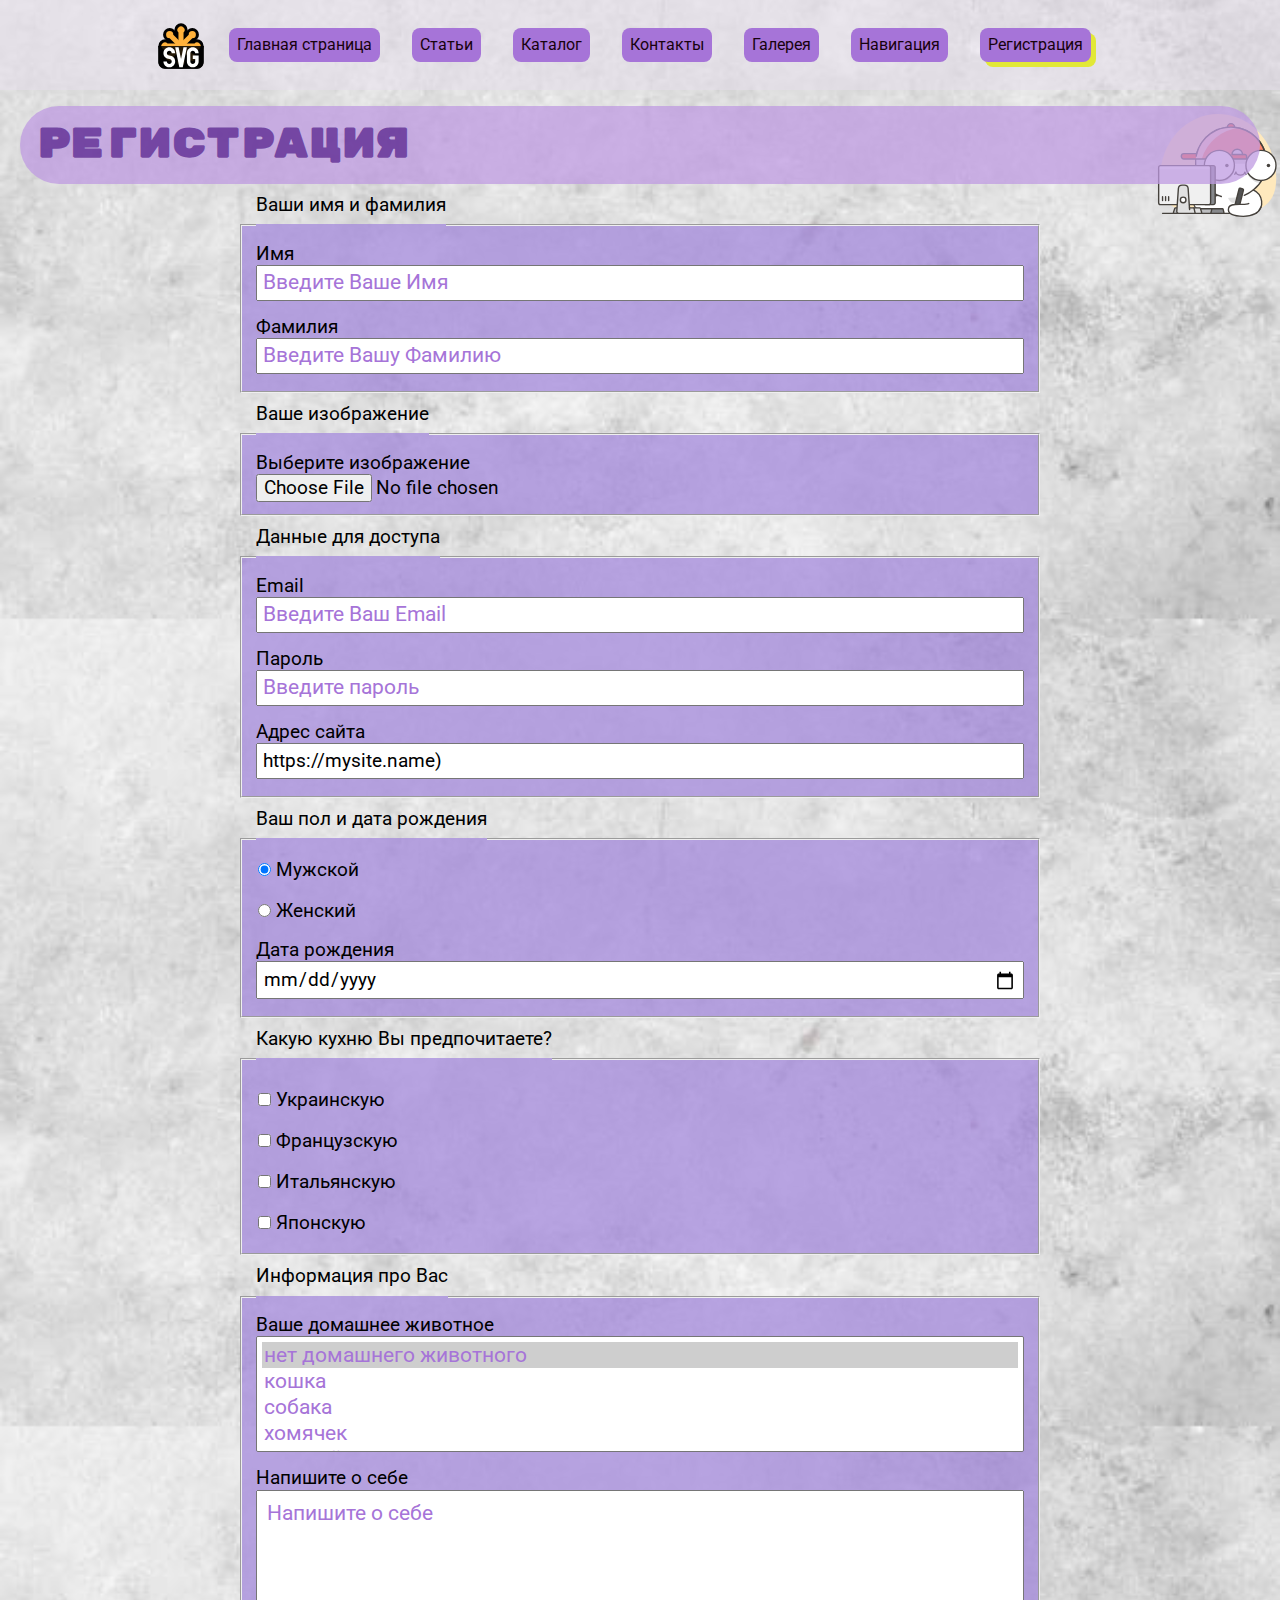
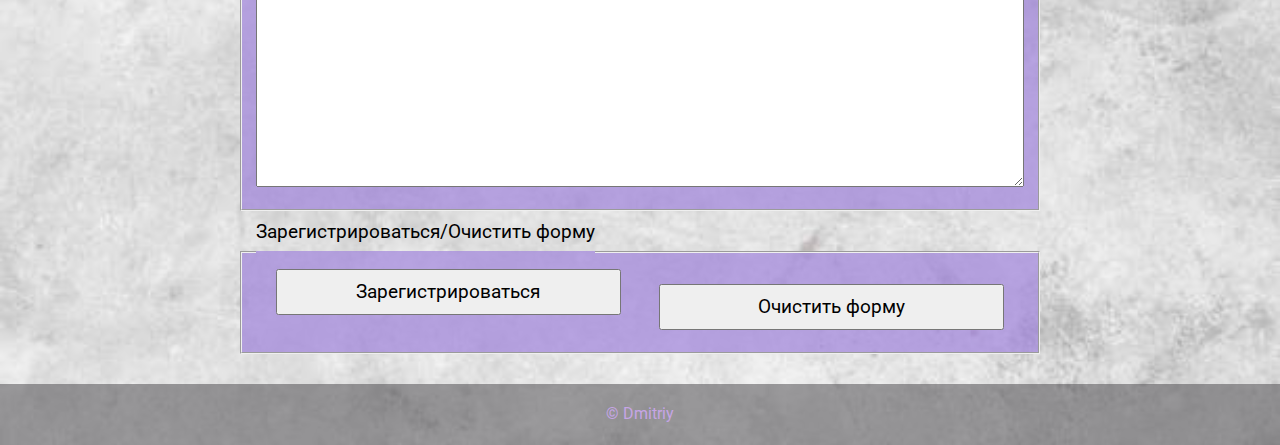
<file: pages/registration.html>
<!DOCTYPE html>
<html lang="ru">

<head>
    <meta charset="UTF-8">
    <meta http-equiv="X-UA-Compatible" content="IE=edge">
    <meta name="viewport" content="width=device-width, initial-scale=1.0">
    <title>Регистрация</title>
    <link rel="preconnect" href="https://fonts.googleapis.com">
    <link rel="preconnect" href="https://fonts.gstatic.com" crossorigin>
    <link
        href="https://fonts.googleapis.com/css2?family=Roboto:ital,wght@0,400;0,500;1,700&family=Rubik+Mono+One&family=Russo+One&display=swap"
        rel="stylesheet">
    <link rel="stylesheet" href="../css/normalize.css">
    <link rel="stylesheet" href="../css/style.css">
</head>

<body class="body body--reg">

    <header class="header">
        <div class="page-container">
            <div class="logo">
                <a class="logo__link" href="../index.html" title="Переход на главную страницу">
                    <img class="logo__img" src="../img/logo.svg" alt="логотип">
                </a>
            </div>

            <nav class="header-nav">
                <ul class="header-nav__list">
                    <li class="header-nav__item"><a class="header-nav__link" href="../index.html"
                            title="Переход на главную страницу">Главная страница</a></li>
                    <li class="header-nav__item"><a class="header-nav__link" href="articles.html"
                            title="Переход на страницу со статьями">Статьи</a></li>
                    <li class="header-nav__item"><a class="header-nav__link" href="catalog.html"
                            title="Переход на страницу с каталогом">Каталог</a></li>
                    <li class="header-nav__item"><a class="header-nav__link" href="contacts.html"
                            title="Переход на страницу с контактами">Контакты</a></li>
                    <li class="header-nav__item"><a class="header-nav__link" href="gallery.html"
                            title="Переход на страницу с галереей">Галерея</a></li>
                    <li class="header-nav__item"><a class="header-nav__link" href="page-nav.html"
                            title="Переход на страницу навигации">Навигация</a></li>
                    <li class="header-nav__item header-nav__item--curent"><a class="header-nav__link"
                            href="registration.html" title="Переход на страницу регистрации">Регистрация</a></li>
                </ul>
            </nav>
        </div>
    </header>

    <main class="main">
        <div class="page-container">
            <h1 class="title">Регистрация</h1>

            <form class="form" action="https://tests.fomenko.top/echo/index.php" method="get">
                <fieldset class="form__field">
                    <legend class="form__legend">Ваши имя и фамилия</legend>
                    <div class="form__wrap">
                        <label class="form__label" for="name">Имя</label>
                        <input class="form__input form__input--capitalize" id="name" name="name"
                            placeholder="Введите Ваше имя" type="text">
                    </div>
                    <div class="form__wrap">
                        <label class="form__label" for="surname">Фамилия</label>
                        <input class="form__input form__input--capitalize" id="surname" name="surname"
                            placeholder="Введите Вашу фамилию" type="text">
                    </div>
                </fieldset>

                <fieldset class="form__field">
                    <legend class="form__legend">Ваше изображение</legend>
                    <div class="form__wrap">
                        <label class="form__label" for="photo">Выберите изображение</label>
                        <input class="form__input form__input--file" id="photo" name="photo" type="file">
                    </div>
                </fieldset>

                <fieldset class="form__field">
                    <legend class="form__legend">Данные для доступа</legend>
                    <div class="form__wrap">
                        <label class="form__label" for="email">Email</label>
                        <input class="form__input" id="email" name="email" placeholder="Введите Ваш Email" type="email">
                    </div>
                    <div class="form__wrap">
                        <label class="form__label" for="pass">Пароль</label>
                        <input class="form__input" id="pass" name="pass" placeholder="Введите пароль" type="password">
                    </div>
                    <div class="form__wrap">
                        <label class="form__label" for="website">Адрес сайта</label>
                        <input class="form__input" id="website" name="website" type="text" value="https://mysite.name)">
                    </div>
                </fieldset>

                <fieldset class="form__field">
                    <legend class="form__legend">Ваш пол и дата рождения</legend>
                    <div class="form__wrap form__wrap-hover">
                        <input class="form__input form__input--radio" id="gender-male" name="gender" type="radio"
                            value="male" checked>
                        <label class="form__label" for="gender-male">Мужской</label>
                    </div>
                    <div class="form__wrap form__wrap-hover">
                        <input class="form__input form__input--radio" id="gender-female" name="gender" type="radio"
                            value="female">
                        <label class="form__label" for="gender-female">Женский</label>
                    </div>
                    <div class="form__wrap">
                        <label class="form__label" for="dob">Дата рождения</label>
                        <input class="form__input" id="dob" name="dob" type="date">
                    </div>
                </fieldset>

                <fieldset class="form__field">
                    <legend class="form__legend">Какую кухню Вы предпочитаете?</legend>
                    <div class="form__wrap form__wrap--sm form__wrap-hover">
                        <input class="form__input form__input--checkbox" id="cuisine-ua" name="cuisine" type="checkbox"
                            value="ua">
                        <label class="form__label" for="cuisine-ua">Украинскую</label>
                    </div>
                    <div class="form__wrap form__wrap--sm form__wrap-hover">
                        <input class="form__input form__input--checkbox" id="cuisine-fr" name="cuisine" type="checkbox"
                            value="fr">
                        <label class="form__label" for="cuisine-fr">Французскую</label>
                    </div>
                    <div class="form__wrap form__wrap--sm form__wrap-hover">
                        <input class="form__input form__input--checkbox" id="cuisine-it" name="cuisine" type="checkbox"
                            value="it">
                        <label class="form__label" for="cuisine-it">Итальянскую</label>
                    </div>
                    <div class="form__wrap form__wrap--sm form__wrap-hover">
                        <input class="form__input form__input--checkbox" id="cuisine-jp" name="cuisine" type="checkbox"
                            value="jp">
                        <label class="form__label" for="cuisine-jp">Японскую</label>
                    </div>
                </fieldset>

                <fieldset class="form__field">
                    <legend class="form__legend">Информация про Вас</legend>
                    <div class="form__wrap">
                        <label class="form__label" for="my-pet">Ваше домашнее животное</label>
                        <select class="form__input form__input--select" id="my-pet" size="4" name="my-pet">
                            <option class="form__option" selected value="Нет домашнего животного">нет домашнего
                                животного</option>
                            <option class="form__option" value="Кошка">кошка</option>
                            <option class="form__option" value="Собака">собака</option>
                            <option class="form__option" value="Хомячек">хомячек</option>
                            <option class="form__option" value="Попугай">попугай</option>
                        </select>
                    </div>
                    <div class="form__wrap">
                        <label for="about-me">Напишите о себе</label>
                        <textarea class="form__input form__input--textarea" id="about-me" name="about-me"
                            placeholder="Напишите о себе" cols="40" rows="20"></textarea>
                    </div>
                </fieldset>

                <fieldset class="form__field form__field--btn">
                    <legend class="form__legend">Зарегистрироваться/Очистить форму</legend>
                    <div class="form__wrap form__wrap--btn">
                        <button class="btn" type="submit">Зарегистрироваться</button>
                    </div>
                    <div class="form__wrap form__wrap--btn">
                        <button class="btn" type="reset">Очистить форму</button>
                    </div>
                </fieldset>
            </form>
        </div>
    </main>

    <footer class="footer">
        <div class="page-container">
            <p class="footer__text">&#169; Dmitriy</p>
        </div>
    </footer>
</body>

</html>
</file>
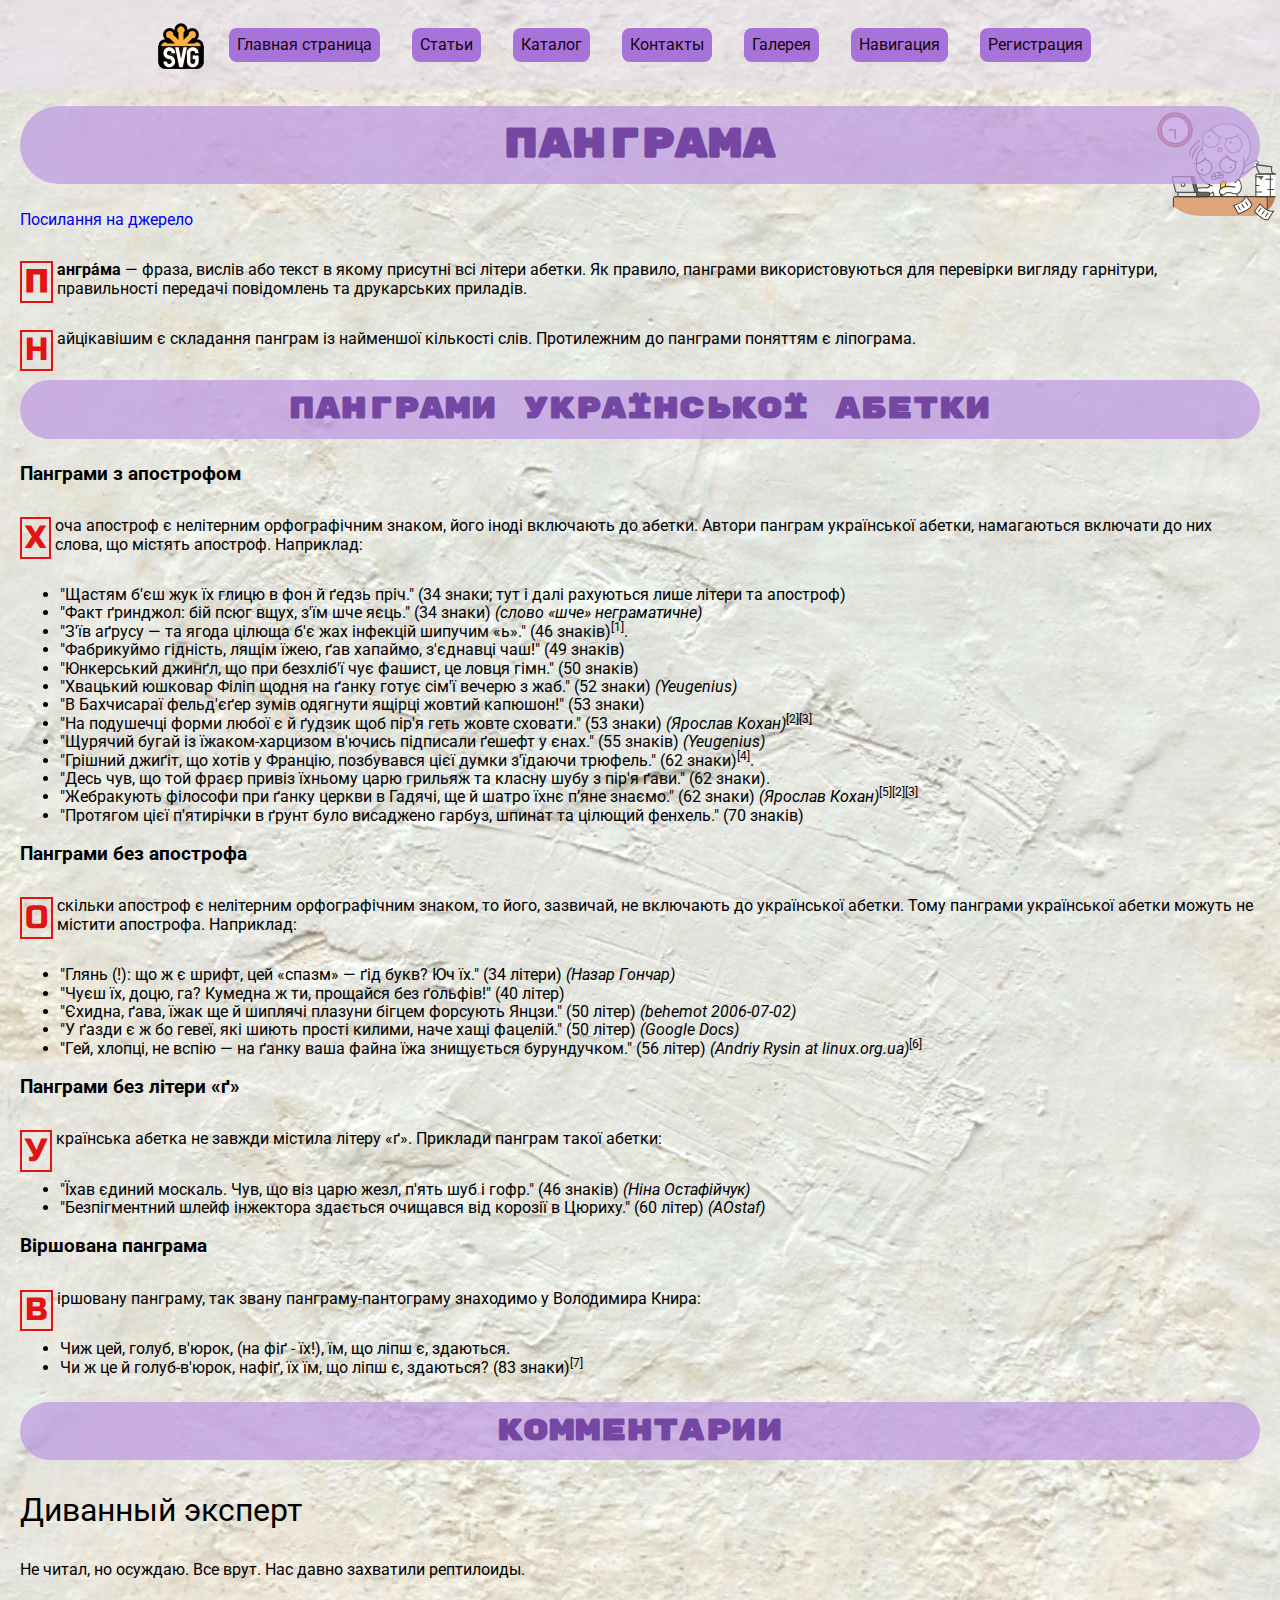
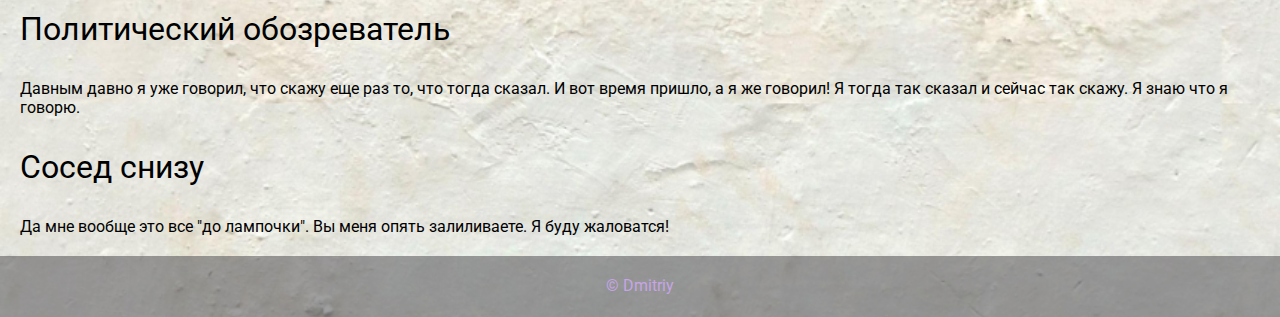
<file: pages/articles/article-pangram.html>
<!DOCTYPE html>
<html lang="uk">

<head>
    <meta charset="UTF-8">
    <meta http-equiv="X-UA-Compatible" content="IE=edge">
    <meta name="viewport" content="width=device-width, initial-scale=1.0">
    <title>Панграма</title>
    <link rel="preconnect" href="https://fonts.googleapis.com">
    <link rel="preconnect" href="https://fonts.gstatic.com" crossorigin>
    <link
        href="https://fonts.googleapis.com/css2?family=Roboto:ital,wght@0,400;0,500;1,700&family=Rubik+Mono+One&family=Russo+One&display=swap"
        rel="stylesheet">
    <link rel="stylesheet" href="../../css/normalize.css">
    <link rel="stylesheet" href="../../css/style.css">
</head>

<body class="body body--articles">
    <header class="header">
        <div class="page-container">
            <div class="logo">
                <a class="logo__link" href="../../index.html" title="Переход на главную страницу">
                    <img class="logo__img" src="../../img/logo.svg" alt="логотип">
                </a>
            </div>

            <nav class="header-nav">
                <ul class="header-nav__list">
                    <li class="header-nav__item"><a class="header-nav__link" href="../../index.html"
                            title="Переход на главную страницу">Главная страница</a></li>
                    <li class="header-nav__item"><a class="header-nav__link" href="../articles.html"
                            title="Переход на страницу со статьями">Статьи</a></li>
                    <li class="header-nav__item"><a class="header-nav__link" href="../catalog.html"
                            title="Переход на страницу с каталогом">Каталог</a></li>
                    <li class="header-nav__item"><a class="header-nav__link" href="../contacts.html"
                            title="Переход на страницу с контактами">Контакты</a></li>
                    <li class="header-nav__item"><a class="header-nav__link" href="../gallery.html"
                            title="Переход на страницу с галереей">Галерея</a></li>
                    <li class="header-nav__item"><a class="header-nav__link" href="../page-nav.html"
                            title="Переход на страницу навигации">Навигация</a></li>
                    <li class="header-nav__item"><a class="header-nav__link" href="../registration.html"
                            title="Переход на страницу регистрации">Регистрация</a></li>
                </ul>
            </nav>
        </div>
    </header>

    <main class="main">
        <div class="page-container">
            <h1 class="title title--center">Панграма</h1>

            <div class="page-container__box">
                <a class="page-container__link"
                    href="https://uk.wikipedia.org/wiki/%D0%9F%D0%B0%D0%BD%D0%B3%D1%80%D0%B0%D0%BC%D0%B0"
                    target="_blank">Посилання на джерело</a>
            </div>

            <section class="section">
                <h2 class="subtitle subtitle--hidden">Загальна інформація</h2>
                <p class="section__text section__text--paragraph"><b>Пангра́ма</b> — фраза, вислів або текст в якому
                    присутні всі літери абетки. Як правило, панграми використовуються для перевірки вигляду гарнітури,
                    правильності передачі повідомлень та друкарських приладів.
                </p>
                <p class="section__text section__text--paragraph">Найцікавішим є складання панграм із найменшої
                    кількості слів. Протилежним до панграми поняттям є ліпограма.
                </p>
            </section>

            <section class="section">
                <h2 class="subtitle subtitle--center">Панграми української абетки</h2>

                <h3 class="subtitle-2nd">Панграми з апострофом</h3>
                <p class="section__text section__text--paragraph">Хоча апостроф є нелітерним орфографічним знаком, його
                    іноді включають до абетки. Автори панграм української абетки, намагаються включати до них слова, що
                    містять апостроф. Наприклад:</p>
                <ul class="section__list">
                    <li class="section__item">"Щастям б'єш жук їх глицю в фон й ґедзь пріч." (34 знаки; тут і далі
                        рахуються лише літери та апостроф)
                    </li>
                    <li class="section__item">"Факт ґринджол: бій псюг вщух, з'їм шче яєць." (34 знаки) <i>(слово «шче»
                            неграматичне)</i>
                    </li>
                    <li class="section__item">"З'їв аґрусу — та ягода цілюща б'є жах інфекцій шипучим «ь»." (46
                        знаків)<sup>[1]</sup>.
                    </li>
                    <li class="section__item">"Фабрикуймо гідність, лящім їжею, ґав хапаймо, з'єднавці чаш!" (49 знаків)
                    </li>
                    <li class="section__item">"Юнкерський джинґл, що при безхліб'ї чує фашист, це ловця гімн." (50
                        знаків)
                    </li>
                    <li class="section__item">"Хвацький юшковар Філіп щодня на ґанку готує сім'ї вечерю з жаб." (52
                        знаки) <i>(Yeugenius)</i>
                    </li>
                    <li class="section__item">"В Бахчисараї фельд'єґер зумів одягнути ящірці жовтий капюшон!" (53 знаки)
                    </li>
                    <li class="section__item">"На подушечці форми любої є й ґудзик щоб пір'я геть жовте сховати." (53
                        знаки) <i>(Ярослав
                            Кохан)</i><sup>[2][3]</sup>
                    </li>
                    <li class="section__item">"Щурячий бугай із їжаком-харцизом в'ючись підписали ґешефт у єнах." (55
                        знаків)
                        <i>(Yeugenius)</i>
                    </li>
                    <li class="section__item">"Грішний джиґіт, що хотів у Францію, позбувався цієї думки з'їдаючи
                        трюфель." (62
                        знаки)<sup>[4]</sup>.
                    </li>
                    <li class="section__item">"Десь чув, що той фраєр привіз їхньому царю грильяж та класну шубу з пір'я
                        ґави." (62 знаки).
                    </li>
                    <li class="section__item">"Жебракують філософи при ґанку церкви в Гадячі, ще й шатро їхнє п’яне
                        знаємо." (62 знаки)
                        <i>(Ярослав
                            Кохан)</i><sup>[5][2][3]</sup>
                    </li>
                    <li class="section__item">"Протягом цієї п'ятирічки в ґрунт було висаджено гарбуз, шпинат та цілющий
                        фенхель." (70 знаків)
                    </li>
                </ul>

                <h3 class="subtitle-2nd">Панграми без апострофа</h3>
                <p class="section__text section__text--paragraph">Оскільки апостроф є нелітерним орфографічним знаком,
                    то його, зазвичай, не включають до української абетки. Тому панграми української абетки можуть не
                    містити апострофа. Наприклад:</p>
                <ul class="section__list">
                    <li class="section__item">"Глянь (!): що ж є шрифт, цей «спазм» — ґід букв? Юч їх." (34 літери)
                        <i>(Назар Гончар)</i>
                    </li>
                    <li class="section__item">"Чуєш їх, доцю, га? Кумедна ж ти, прощайся без ґольфів!" (40 літер)
                    </li>
                    <li class="section__item">"Єхидна, ґава, їжак ще й шиплячі плазуни бігцем форсують Янцзи." (50
                        літер) <i>(behemot
                            2006-07-02)</i>
                    </li>
                    <li class="section__item">"У ґазди є ж бо гевеї, які шиють прості килими, наче хащі фацелій." (50
                        літер) <i>(Google
                            Docs)</i>
                    </li>
                    <li class="section__item">"Гей, хлопці, не вспію — на ґанку ваша файна їжа знищується бурундучком."
                        (56 літер) <i>(Andriy
                            Rysin at
                            linux.org.ua)</i><sup>[6]</sup>
                    </li>
                </ul>

                <h3 class="subtitle-2nd">Панграми без літери «ґ»</h3>
                <p class="section__text section__text--paragraph">Українська абетка не завжди містила літеру «ґ».
                    Приклади панграм такої абетки:</p>
                <ul class="section__list">
                    <li class="section__item">"Їхав єдиний москаль. Чув, що віз царю жезл, п'ять шуб і гофр." (46
                        знаків) <i>(Ніна Остафійчук)</i>
                    </li>
                    <li class="section__item">"Безпігментний шлейф інжектора здається очищався від корозії в Цюриху."
                        (60 літер) <i>(AOstaf)</i>
                    </li>
                </ul>

                <h3 class="subtitle-2nd">Віршована панграма</h3>
                <p class="section__text section__text--paragraph">Віршовану панграму, так звану панграму-пантограму
                    знаходимо у Володимира Книра:</p>
                <ul class="section__list">
                    <li class="section__item">Чиж цей, голуб, в'юрок, (на фіґ - їх!), їм, що ліпш є, здаються.
                    </li>
                    <li class="section__item">Чи ж це й голуб-в'юрок, нафіґ, їх їм, що ліпш є, здаються? (83
                        знаки)<sup>[7]</sup>
                    </li>
                </ul>
            </section>

            <section class="section" id="comments">
                <h2 class="subtitle subtitle--center">Комментарии</h2>

                <div class="section__container">
                    <p class="section__text section__text--accent">Диванный эксперт</p>
                    <p class="section__text">Не читал, но осуждаю. Все врут. Нас давно захватили рептилоиды.</p>
                </div>

                <div class="section__container">
                    <p class="section__text section__text--accent">Политический обозреватель</p>
                    <p class="section__text">Давным давно я уже говорил, что скажу еще раз то, что тогда сказал. И вот
                        время пришло, а я же
                        говорил! Я
                        тогда так сказал и сейчас так скажу. Я знаю что я говорю.</p>
                </div>

                <div class="section__container">
                    <p class="section__text section__text--accent">Сосед снизу</p>
                    <p class="section__text">Да мне вообще это все "до лампочки". Вы меня опять залиливаете. Я буду
                        жаловатся!</p>
                </div>
            </section>
        </div>
    </main>

    <footer class="footer">
        <div class="page-container">
            <p class="footer__text">&#169; Dmitriy</p>
        </div>
    </footer>
</body>

</html>
</file>
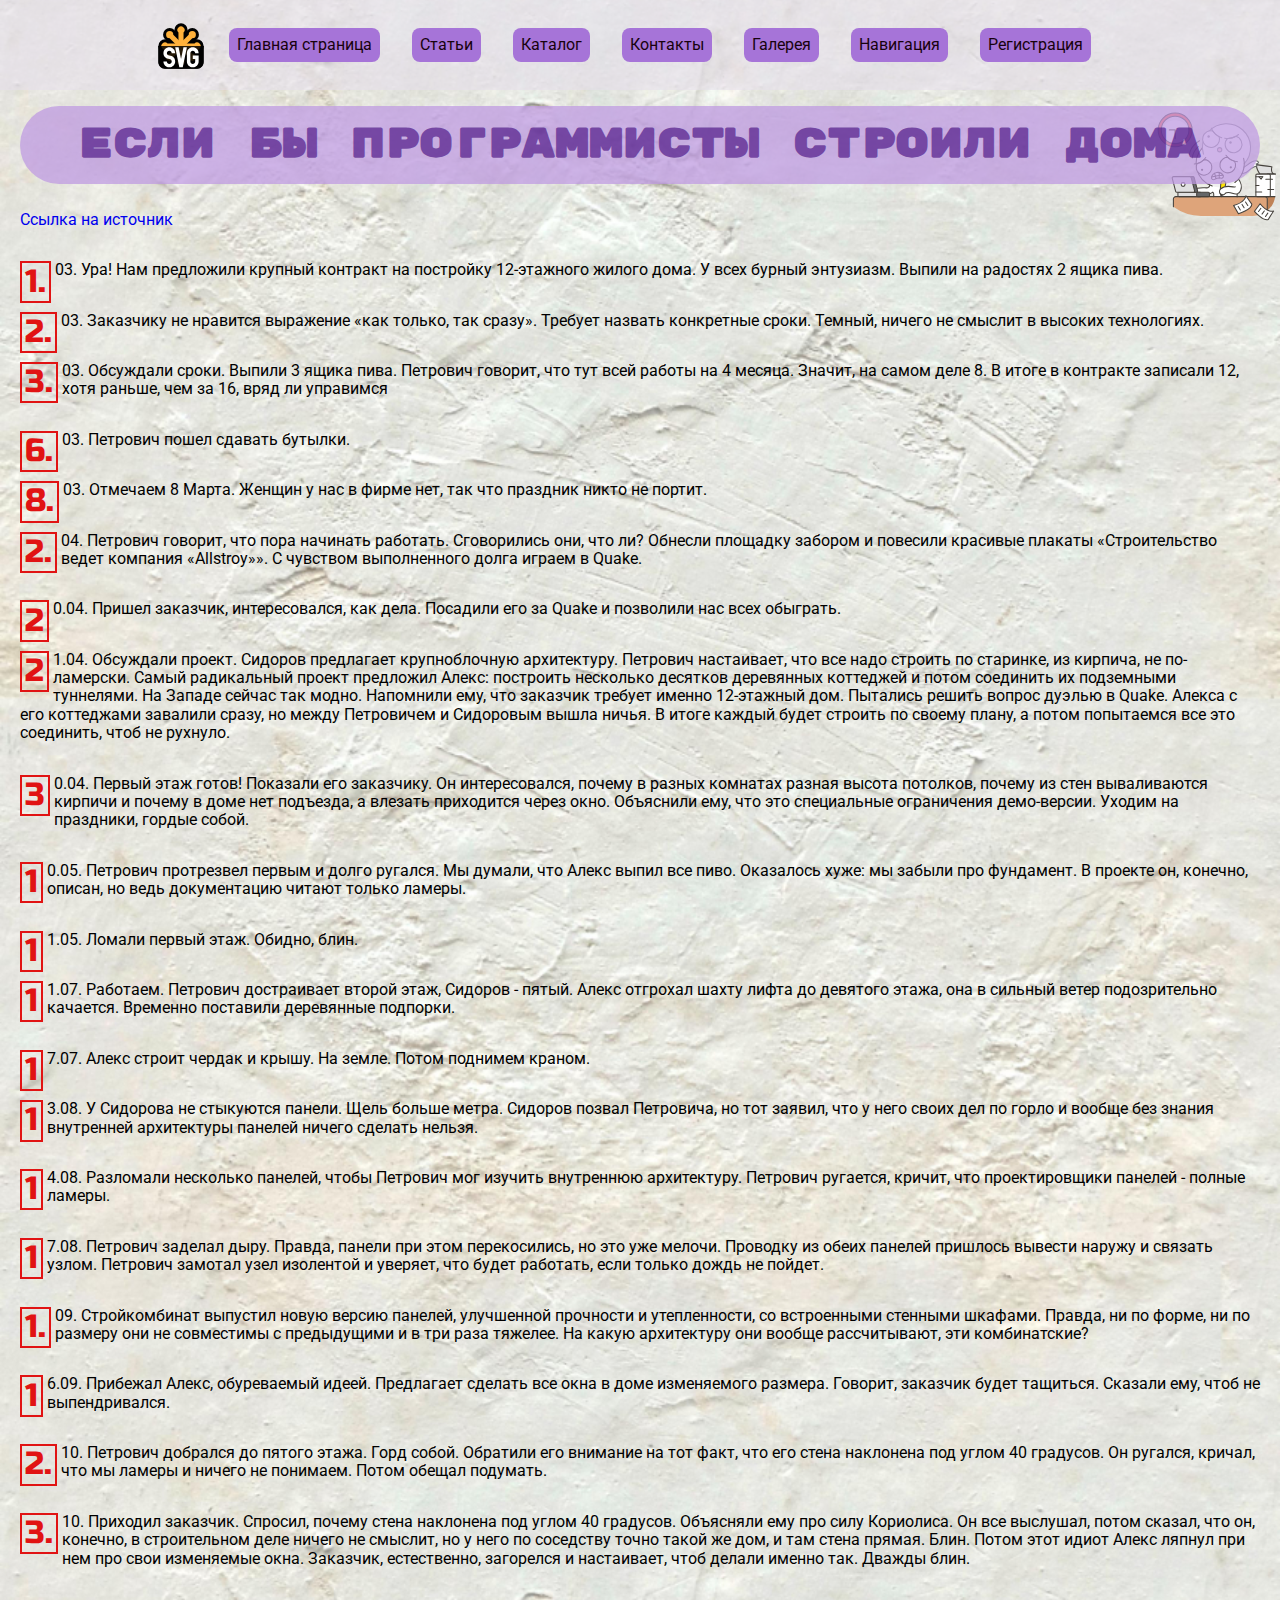
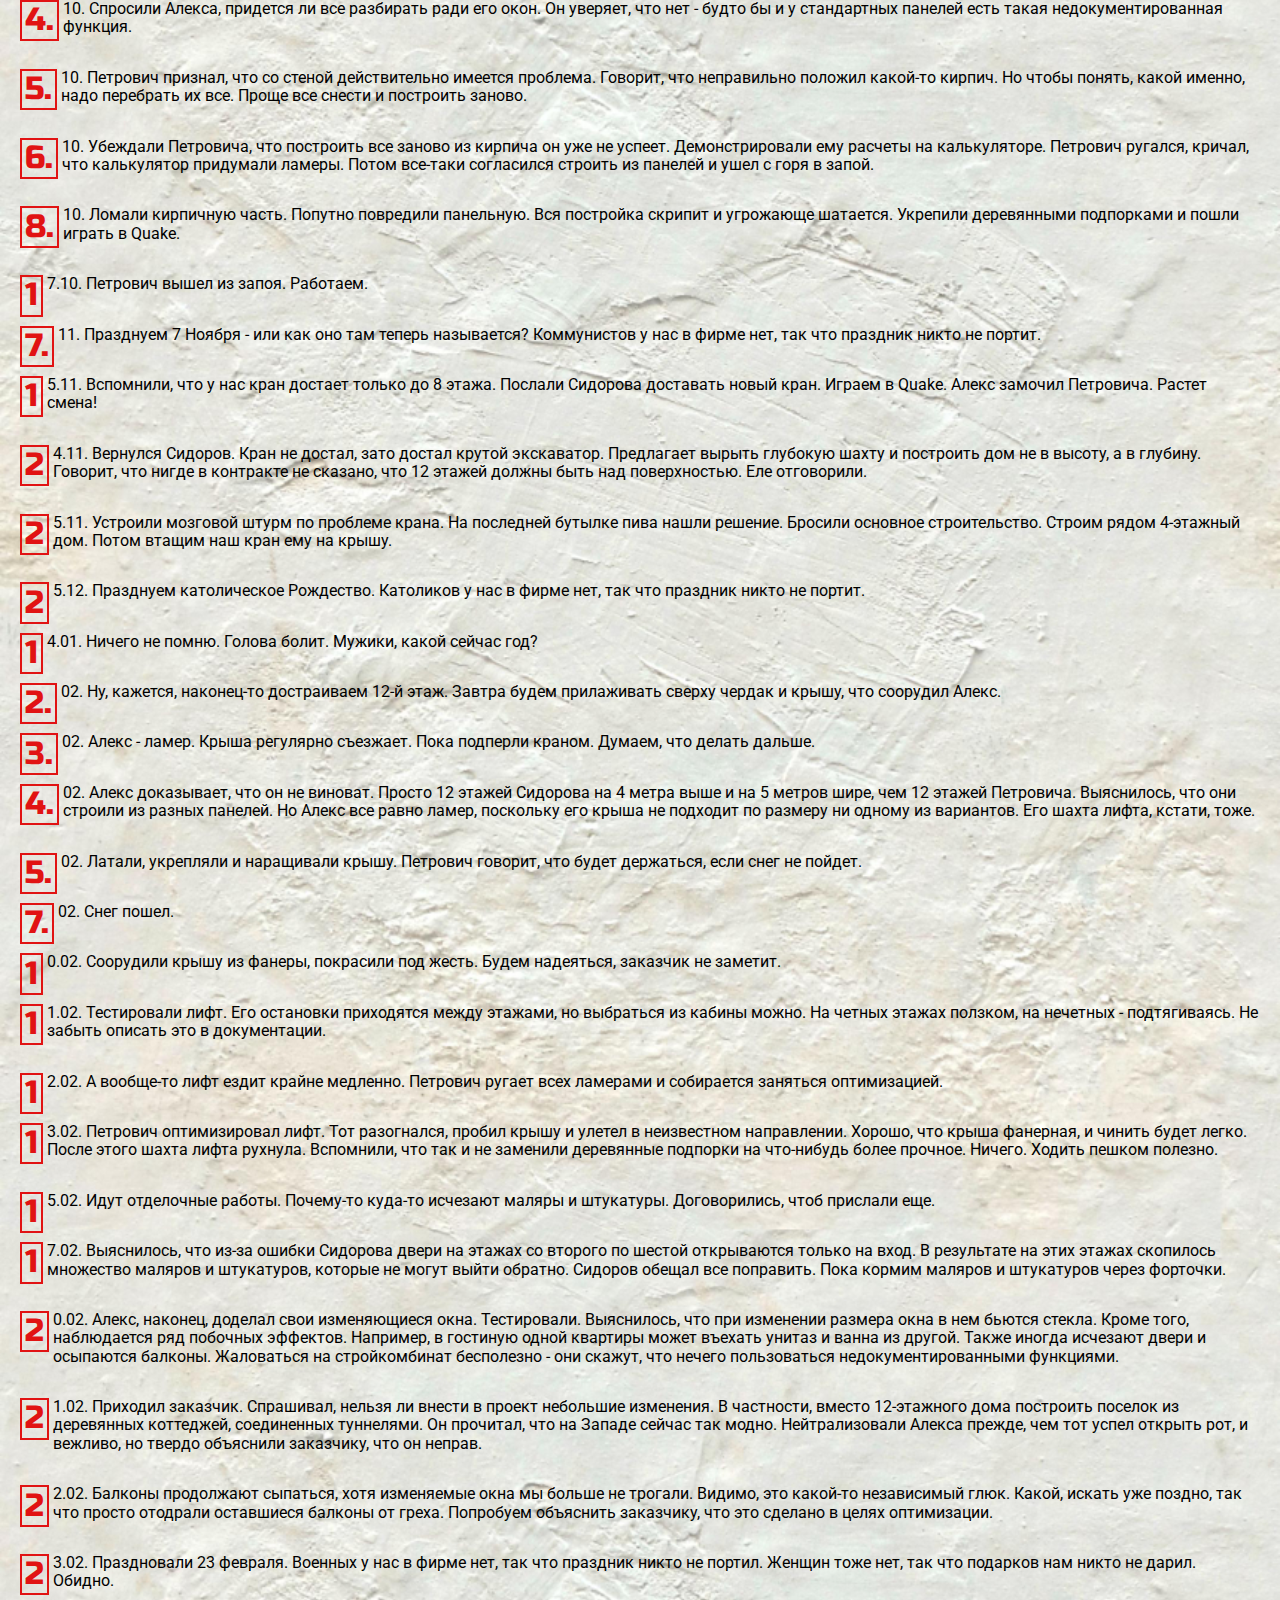
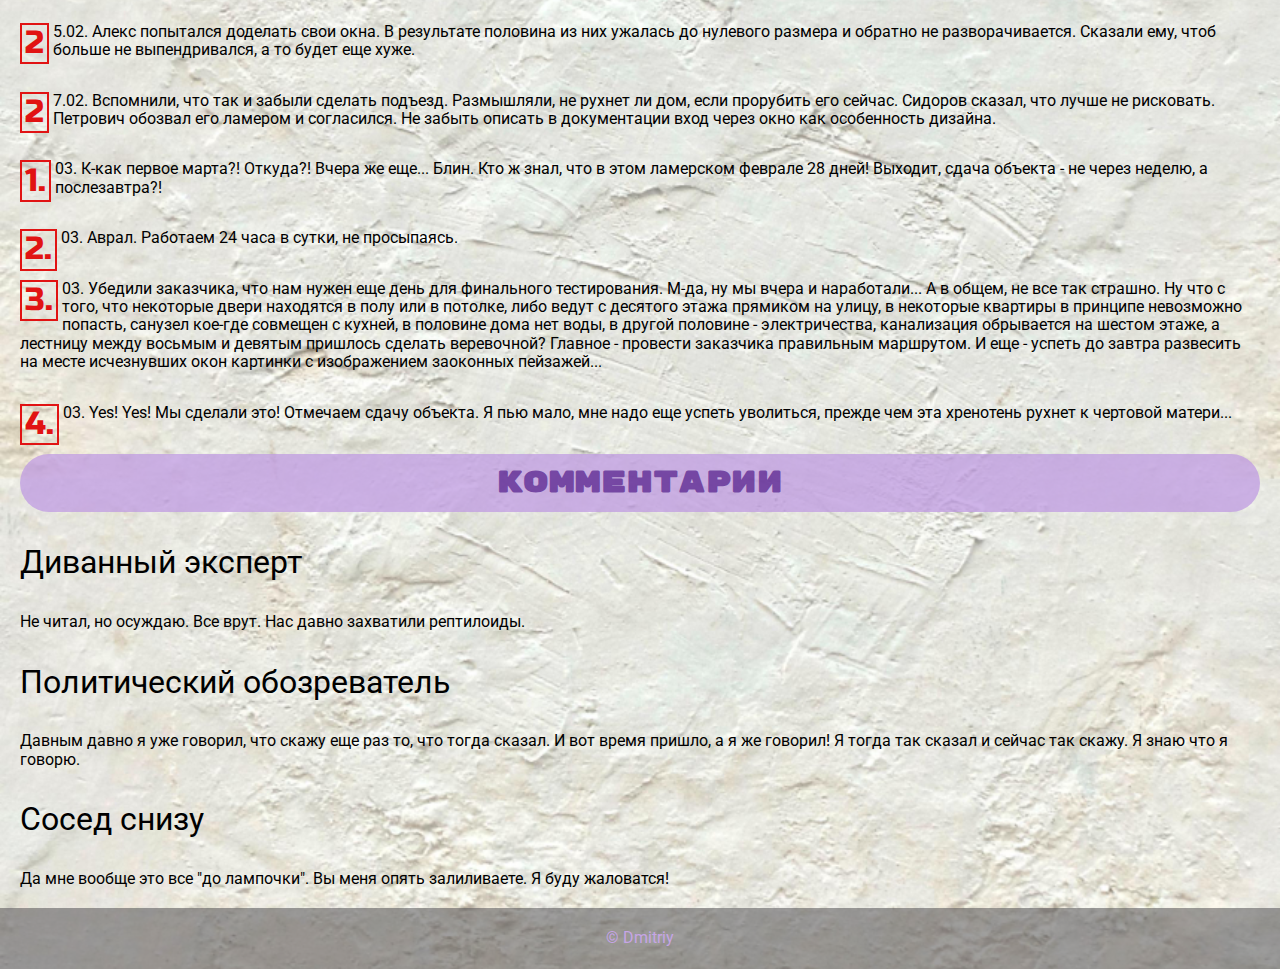
<file: pages/articles/article-story.html>
<!DOCTYPE html>
<html lang="ru">

<head>
    <meta charset="UTF-8">
    <meta http-equiv="X-UA-Compatible" content="IE=edge">
    <meta name="viewport" content="width=device-width, initial-scale=1.0">
    <title>Если бы программисты строили дома</title>
    <link rel="preconnect" href="https://fonts.googleapis.com">
    <link rel="preconnect" href="https://fonts.gstatic.com" crossorigin>
    <link
        href="https://fonts.googleapis.com/css2?family=Roboto:ital,wght@0,400;0,500;1,700&family=Rubik+Mono+One&family=Russo+One&display=swap"
        rel="stylesheet">
    <link rel="stylesheet" href="../../css/normalize.css">
    <link rel="stylesheet" href="../../css/style.css">
</head>

<body class="body body--articles">
    <header class="header">
        <div class="page-container">
            <div class="logo">
                <a class="logo__link" href="../../index.html" title="Переход на главную страницу">
                    <img class="logo__img" src="../../img/logo.svg" alt="логотип">
                </a>
            </div>

            <nav class="header-nav">
                <ul class="header-nav__list">
                    <li class="header-nav__item"><a class="header-nav__link" href="../../index.html"
                            title="Переход на главную страницу">Главная страница</a></li>
                    <li class="header-nav__item"><a class="header-nav__link" href="../articles.html"
                            title="Переход на страницу со статьями">Статьи</a></li>
                    <li class="header-nav__item"><a class="header-nav__link" href="../catalog.html"
                            title="Переход на страницу с каталогом">Каталог</a></li>
                    <li class="header-nav__item"><a class="header-nav__link" href="../contacts.html"
                            title="Переход на страницу с контактами">Контакты</a></li>
                    <li class="header-nav__item"><a class="header-nav__link" href="../gallery.html"
                            title="Переход на страницу с галереей">Галерея</a></li>
                    <li class="header-nav__item"><a class="header-nav__link" href="../page-nav.html"
                            title="Переход на страницу навигации">Навигация</a></li>
                    <li class="header-nav__item"><a class="header-nav__link" href="../registration.html"
                            title="Переход на страницу регистрации">Регистрация</a></li>
                </ul>
            </nav>
        </div>
    </header>

    <main class="main">
        <div class="page-container">
            <h1 class="title title--center">Если бы программисты строили дома</h1>

            <div class="page-container__box">
                <a class="page-container__link" href="https://ogirok.in.ua/esli-by-programmisty-stroili-doma/"
                    target="_blank">Ссылка
                    на источник</a>
            </div>

            <section class="section">
                <h2 class="subtitle subtitle--hidden">Рассказ</h2>
                <p class="section__text section__text--paragraph">1.03. Ура! Нам предложили крупный контракт на
                    постройку 12-этажного жилого дома. У всех бурный энтузиазм. Выпили на радостях 2 ящика пива.</p>
                <p class="section__text section__text--paragraph">2.03. Заказчику не нравится выражение &#171;как
                    только, так сразу&#187;. Требует назвать конкретные
                    сроки.
                    Темный, ничего не смыслит в высоких технологиях.</p>
                <p class="section__text section__text--paragraph">3.03. Обсуждали сроки. Выпили 3 ящика пива. Петрович
                    говорит, что тут всей работы на 4 месяца. Значит, на самом деле 8. В итоге в контракте записали 12,
                    хотя раньше, чем за 16, вряд ли управимся</p>
                <p class="section__text section__text--paragraph">6.03. Петрович пошел сдавать бутылки.</p>
                <p class="section__text section__text--paragraph">8.03. Отмечаем 8 Марта. Женщин у нас в фирме нет, так
                    что праздник никто не портит.</p>
                <p class="section__text section__text--paragraph">2.04. Петрович говорит, что пора начинать работать.
                    Сговорились они, что ли? Обнесли площадку забором и повесили красивые плакаты &#171;Строительство
                    ведет компания &#171;Аllstroу&#187;&#187;. С чувством
                    выполненного долга играем в Quake.</p>
                <p class="section__text section__text--paragraph">20.04. Пришел заказчик, интересовался, как дела.
                    Посадили его за Quake и позволили нас всех обыграть.
                </p>
                <p class="section__text section__text--paragraph">21.04. Обсуждали проект. Сидоров предлагает
                    крупноблочную архитектуру. Петрович настаивает, что все надо строить по старинке, из кирпича, не
                    по-ламерски. Самый радикальный проект предложил Алекс: построить
                    несколько десятков деревянных коттеджей и потом соединить их подземными туннелями. На Западе сейчас
                    так
                    модно. Напомнили ему, что заказчик требует именно 12-этажный дом. Пытались решить вопрос дуэлью в
                    Quake. Алекса с его коттеджами завалили сразу, но между Петровичем и Сидоровым вышла ничья. В итоге
                    каждый
                    будет строить по своему плану, а потом попытаемся все это соединить, чтоб не рухнуло.</p>
                <p class="section__text section__text--paragraph">30.04. Первый этаж готов! Показали его заказчику. Он
                    интересовался, почему в разных комнатах разная
                    высота
                    потолков, почему из стен вываливаются кирпичи и почему в доме нет подъезда, а влезать приходится
                    через окно.
                    Объяснили ему, что это специальные ограничения демо-версии. Уходим на праздники, гордые собой.</p>
                <p class="section__text section__text--paragraph">10.05. Петрович протрезвел первым и долго ругался. Мы
                    думали, что Алекс выпил все пиво. Оказалось
                    хуже: мы
                    забыли про фундамент. В проекте он, конечно, описан, но ведь документацию читают только ламеры.</p>
                <p class="section__text section__text--paragraph">11.05. Ломали первый этаж. Обидно, блин.</p>
                <p class="section__text section__text--paragraph">11.07. Работаем. Петрович достраивает второй этаж,
                    Сидоров - пятый. Алекс отгрохал шахту лифта до
                    девятого
                    этажа, она в сильный ветер подозрительно качается. Временно поставили деревянные подпорки.</p>
                <p class="section__text section__text--paragraph">17.07. Алекс строит чердак и крышу. На земле. Потом
                    поднимем краном.</p>
                <p class="section__text section__text--paragraph">13.08. У Сидорова не стыкуются панели. Щель больше
                    метра. Сидоров позвал Петровича, но тот заявил,
                    что у него
                    своих дел по горло и вообще без знания внутренней архитектуры панелей ничего сделать нельзя.</p>
                <p class="section__text section__text--paragraph">14.08. Разломали несколько панелей, чтобы Петрович мог
                    изучить внутреннюю архитектуру. Петрович
                    ругается,
                    кричит, что проектировщики панелей - полные ламеры.</p>
                <p class="section__text section__text--paragraph">17.08. Петрович заделал дыру. Правда, панели при этом
                    перекосились, но это уже мелочи. Проводку из
                    обеих
                    панелей пришлось вывести наружу и связать узлом. Петрович замотал узел изолентой и уверяет, что
                    будет
                    работать, если только дождь не пойдет.</p>
                <p class="section__text section__text--paragraph">1.09. Стройкомбинат выпустил новую версию панелей,
                    улучшенной прочности и утепленности, со
                    встроенными
                    стенными шкафами. Правда, ни по форме, ни по размеру они не совместимы с предыдущими и в три раза
                    тяжелее.
                    На какую архитектуру они вообще рассчитывают, эти комбинатские?</p>
                <p class="section__text section__text--paragraph">16.09. Прибежал Алекс, обуреваемый идеей. Предлагает
                    сделать все окна в доме изменяемого размера.
                    Говорит,
                    заказчик будет тащиться. Сказали ему, чтоб не выпендривался.</p>
                <p class="section__text section__text--paragraph">2.10. Петрович добрался до пятого этажа. Горд собой.
                    Обратили его внимание на тот факт, что его стена
                    наклонена под углом 40 градусов. Он ругался, кричал, что мы ламеры и ничего не понимаем. Потом
                    обещал
                    подумать.</p>
                <p class="section__text section__text--paragraph">3.10. Приходил заказчик. Спросил, почему стена
                    наклонена под углом 40 градусов. Объясняли ему про
                    силу
                    Кориолиса. Он все выслушал, потом сказал, что он, конечно, в строительном деле ничего не смыслит, но
                    у него
                    по соседству точно такой же дом, и там стена прямая. Блин. Потом этот идиот Алекс ляпнул при нем про
                    свои
                    изменяемые окна. Заказчик, естественно, загорелся и настаивает, чтоб делали именно так. Дважды блин.
                </p>
                <p class="section__text section__text--paragraph">4.10. Спросили Алекса, придется ли все разбирать ради
                    его окон. Он уверяет, что нет - будто бы и у
                    стандартных панелей есть такая недокументированная функция.</p>
                <p class="section__text section__text--paragraph">5.10. Петрович признал, что со стеной действительно
                    имеется проблема. Говорит, что неправильно
                    положил
                    какой-то кирпич. Но чтобы понять, какой именно, надо перебрать их все. Проще все снести и построить
                    заново.
                </p>
                <p class="section__text section__text--paragraph">6.10. Убеждали Петровича, что построить все заново из
                    кирпича он уже не успеет. Демонстрировали ему
                    расчеты
                    на калькуляторе. Петрович ругался, кричал, что калькулятор придумали ламеры. Потом все-таки
                    согласился
                    строить из панелей и ушел с горя в запой.</p>
                <p class="section__text section__text--paragraph">8.10. Ломали кирпичную часть. Попутно повредили
                    панельную. Вся постройка скрипит и угрожающе
                    шатается.
                    Укрепили деревянными подпорками и пошли играть в Quake.</p>
                <p class="section__text section__text--paragraph">17.10. Петрович вышел из запоя. Работаем.</p>
                <p class="section__text section__text--paragraph">7.11. Празднуем 7 Ноября - или как оно там теперь
                    называется? Коммунистов у нас в фирме нет, так что
                    праздник
                    никто не портит.</p>
                <p class="section__text section__text--paragraph">15.11. Вспомнили, что у нас кран достает только до 8
                    этажа. Послали Сидорова доставать новый кран.
                    Играем в
                    Quake. Алекс замочил Петровича. Растет смена!</p>
                <p class="section__text section__text--paragraph">24.11. Вернулся Сидоров. Кран не достал, зато достал
                    крутой экскаватор. Предлагает вырыть глубокую
                    шахту и
                    построить дом не в высоту, а в глубину. Говорит, что нигде в контракте не сказано, что 12 этажей
                    должны быть
                    над поверхностью. Еле отговорили.</p>
                <p class="section__text section__text--paragraph">25.11. Устроили мозговой штурм по проблеме крана. На
                    последней бутылке пива нашли решение. Бросили
                    основное
                    строительство. Строим рядом 4-этажный дом. Потом втащим наш кран ему на крышу.</p>
                <p class="section__text section__text--paragraph">25.12. Празднуем католическое Рождество. Католиков у
                    нас в фирме нет, так что праздник никто не
                    портит.</p>
                <p class="section__text section__text--paragraph">14.01. Ничего не помню. Голова болит. Мужики, какой
                    сейчас год?</p>
                <p class="section__text section__text--paragraph">2.02. Ну, кажется, наконец-то достраиваем 12-й этаж.
                    Завтра будем прилаживать сверху чердак и крышу,
                    что
                    соорудил Алекс.</p>
                <p class="section__text section__text--paragraph">3.02. Алекс - ламер. Крыша регулярно съезжает. Пока
                    подперли краном. Думаем, что делать дальше.</p>
                <p class="section__text section__text--paragraph">4.02. Алекс доказывает, что он не виноват. Просто 12
                    этажей Сидорова на 4 метра выше и на 5 метров
                    шире, чем
                    12 этажей Петровича. Выяснилось, что они строили из разных панелей. Но Алекс все равно ламер,
                    поскольку его
                    крыша не подходит по размеру ни одному из вариантов. Его шахта лифта, кстати, тоже.</p>
                <p class="section__text section__text--paragraph">5.02. Латали, укрепляли и наращивали крышу. Петрович
                    говорит, что будет держаться, если снег не
                    пойдет.</p>
                <p class="section__text section__text--paragraph">7.02. Снег пошел.</p>
                <p class="section__text section__text--paragraph">10.02. Соорудили крышу из фанеры, покрасили под жесть.
                    Будем надеяться, заказчик не заметит.</p>
                <p class="section__text section__text--paragraph">11.02. Тестировали лифт. Его остановки приходятся
                    между этажами, но выбраться из кабины можно. Hа
                    четных
                    этажах ползком, на нечетных - подтягиваясь. Hе забыть описать это в документации.</p>
                <p class="section__text section__text--paragraph">12.02. А вообще-то лифт ездит крайне медленно.
                    Петрович ругает всех ламерами и собирается заняться
                    оптимизацией.</p>
                <p class="section__text section__text--paragraph">13.02. Петрович оптимизировал лифт. Тот разогнался,
                    пробил крышу и улетел в неизвестном направлении.
                    Хорошо,
                    что крыша фанерная, и чинить будет легко. После этого шахта лифта рухнула. Вспомнили, что так и не
                    заменили
                    деревянные подпорки на что-нибудь более прочное. Hичего. Ходить пешком полезно.</p>
                <p class="section__text section__text--paragraph">15.02. Идут отделочные работы. Почему-то куда-то
                    исчезают маляры и штукатуры. Договорились, чтоб
                    прислали
                    еще.</p>
                <p class="section__text section__text--paragraph">17.02. Выяснилось, что из-за ошибки Сидорова двери на
                    этажах со второго по шестой открываются только
                    на вход.
                    В результате на этих этажах скопилось множество маляров и штукатуров, которые не могут выйти
                    обратно.
                    Сидоров обещал все поправить. Пока кормим маляров и штукатуров через форточки.</p>
                <p class="section__text section__text--paragraph">20.02. Алекс, наконец, доделал свои изменяющиеся окна.
                    Тестировали. Выяснилось, что при изменении
                    размера
                    окна в нем бьются стекла. Кроме того, наблюдается ряд побочных эффектов. Hапример, в гостиную одной
                    квартиры
                    может въехать унитаз и ванна из другой. Также иногда исчезают двери и осыпаются балконы. Жаловаться
                    на
                    стройкомбинат бесполезно - они скажут, что нечего пользоваться недокументированными функциями.</p>
                <p class="section__text section__text--paragraph">21.02. Приходил заказчик. Спрашивал, нельзя ли внести
                    в проект небольшие изменения. В частности,
                    вместо
                    12-этажного дома построить поселок из деревянных коттеджей, соединенных туннелями. Он прочитал, что
                    на
                    Западе сейчас так модно. Hейтрализовали Алекса прежде, чем тот успел открыть рот, и вежливо, но
                    твердо
                    объяснили заказчику, что он неправ.</p>
                <p class="section__text section__text--paragraph">22.02. Балконы продолжают сыпаться, хотя изменяемые
                    окна мы больше не трогали. Видимо, это какой-то
                    независимый глюк. Какой, искать уже поздно, так что просто отодрали оставшиеся балконы от греха.
                    Попробуем
                    объяснить заказчику, что это сделано в целях оптимизации.</p>
                <p class="section__text section__text--paragraph">23.02. Праздновали 23 февраля. Военных у нас в фирме
                    нет, так что праздник никто не портил. Женщин
                    тоже нет,
                    так что подарков нам никто не дарил. Обидно.</p>
                <p class="section__text section__text--paragraph">25.02. Алекс попытался доделать свои окна. В
                    результате половина из них ужалась до нулевого размера и
                    обратно
                    не разворачивается. Сказали ему, чтоб больше не выпендривался, а то будет еще хуже.</p>
                <p class="section__text section__text--paragraph">27.02. Вспомнили, что так и забыли сделать подъезд.
                    Размышляли, не рухнет ли дом, если прорубить его
                    сейчас.
                    Сидоров сказал, что лучше не рисковать. Петрович обозвал его ламером и согласился. Hе забыть описать
                    в
                    документации вход через окно как особенность дизайна.</p>
                <p class="section__text section__text--paragraph">1.03. К-как первое марта?! Откуда?! Вчера же еще...
                    Блин. Кто ж знал, что в этом ламерском феврале 28
                    дней!
                    Выходит, сдача объекта - не через неделю, а послезавтра?!</p>
                <p class="section__text section__text--paragraph">2.03. Аврал. Работаем 24 часа в сутки, не просыпаясь.
                </p>
                <p class="section__text section__text--paragraph">3.03. Убедили заказчика, что нам нужен еще день для
                    финального тестирования. М-да, ну мы вчера и
                    наработали... А в общем, не все так страшно. Hу что с того, что некоторые двери находятся в полу или
                    в
                    потолке, либо ведут с десятого этажа прямиком на улицу, в некоторые квартиры в принципе невозможно
                    попасть,
                    санузел кое-где совмещен с кухней, в половине дома нет воды, в другой половине - электричества,
                    канализация
                    обрывается на шестом этаже, а лестницу между восьмым и девятым пришлось сделать веревочной? Главное
                    -
                    провести заказчика правильным маршрутом. И еще - успеть до завтра развесить на месте исчезнувших
                    окон
                    картинки с изображением заоконных пейзажей...</p>
                <p class="section__text section__text--paragraph">4.03. Yes! Yes! Мы сделали это! Отмечаем сдачу
                    объекта. Я пью мало, мне надо еще успеть уволиться,
                    прежде чем
                    эта хренотень рухнет к чертовой матери...</p>
            </section>

            <section class="section subtitle--center" id="comments">
                <h2 class="subtitle subtitle--center">Комментарии</h2>

                <div class="section__container">
                    <p class="section__text section__text--accent">Диванный эксперт</p>
                    <p class="section__text">Не читал, но осуждаю. Все врут. Нас давно захватили рептилоиды.</p>
                </div>

                <div class="section__container">
                    <p class="section__text section__text--accent">Политический обозреватель</p>
                    <p class="section__text">Давным давно я уже говорил, что скажу еще раз то, что тогда сказал. И вот
                        время пришло, а я же
                        говорил! Я
                        тогда так сказал и сейчас так скажу. Я знаю что я говорю.</p>
                </div>

                <div class="section__container">
                    <p class="section__text section__text--accent">Сосед снизу</p>
                    <p class="section__text">Да мне вообще это все "до лампочки". Вы меня опять залиливаете. Я буду
                        жаловатся!</p>
                </div>
            </section>
        </div>
    </main>

    <footer class="footer">
        <div class="page-container">
            <p class="footer__text">&#169; Dmitriy</p>
        </div>
    </footer>
</body>

</html>
</file>
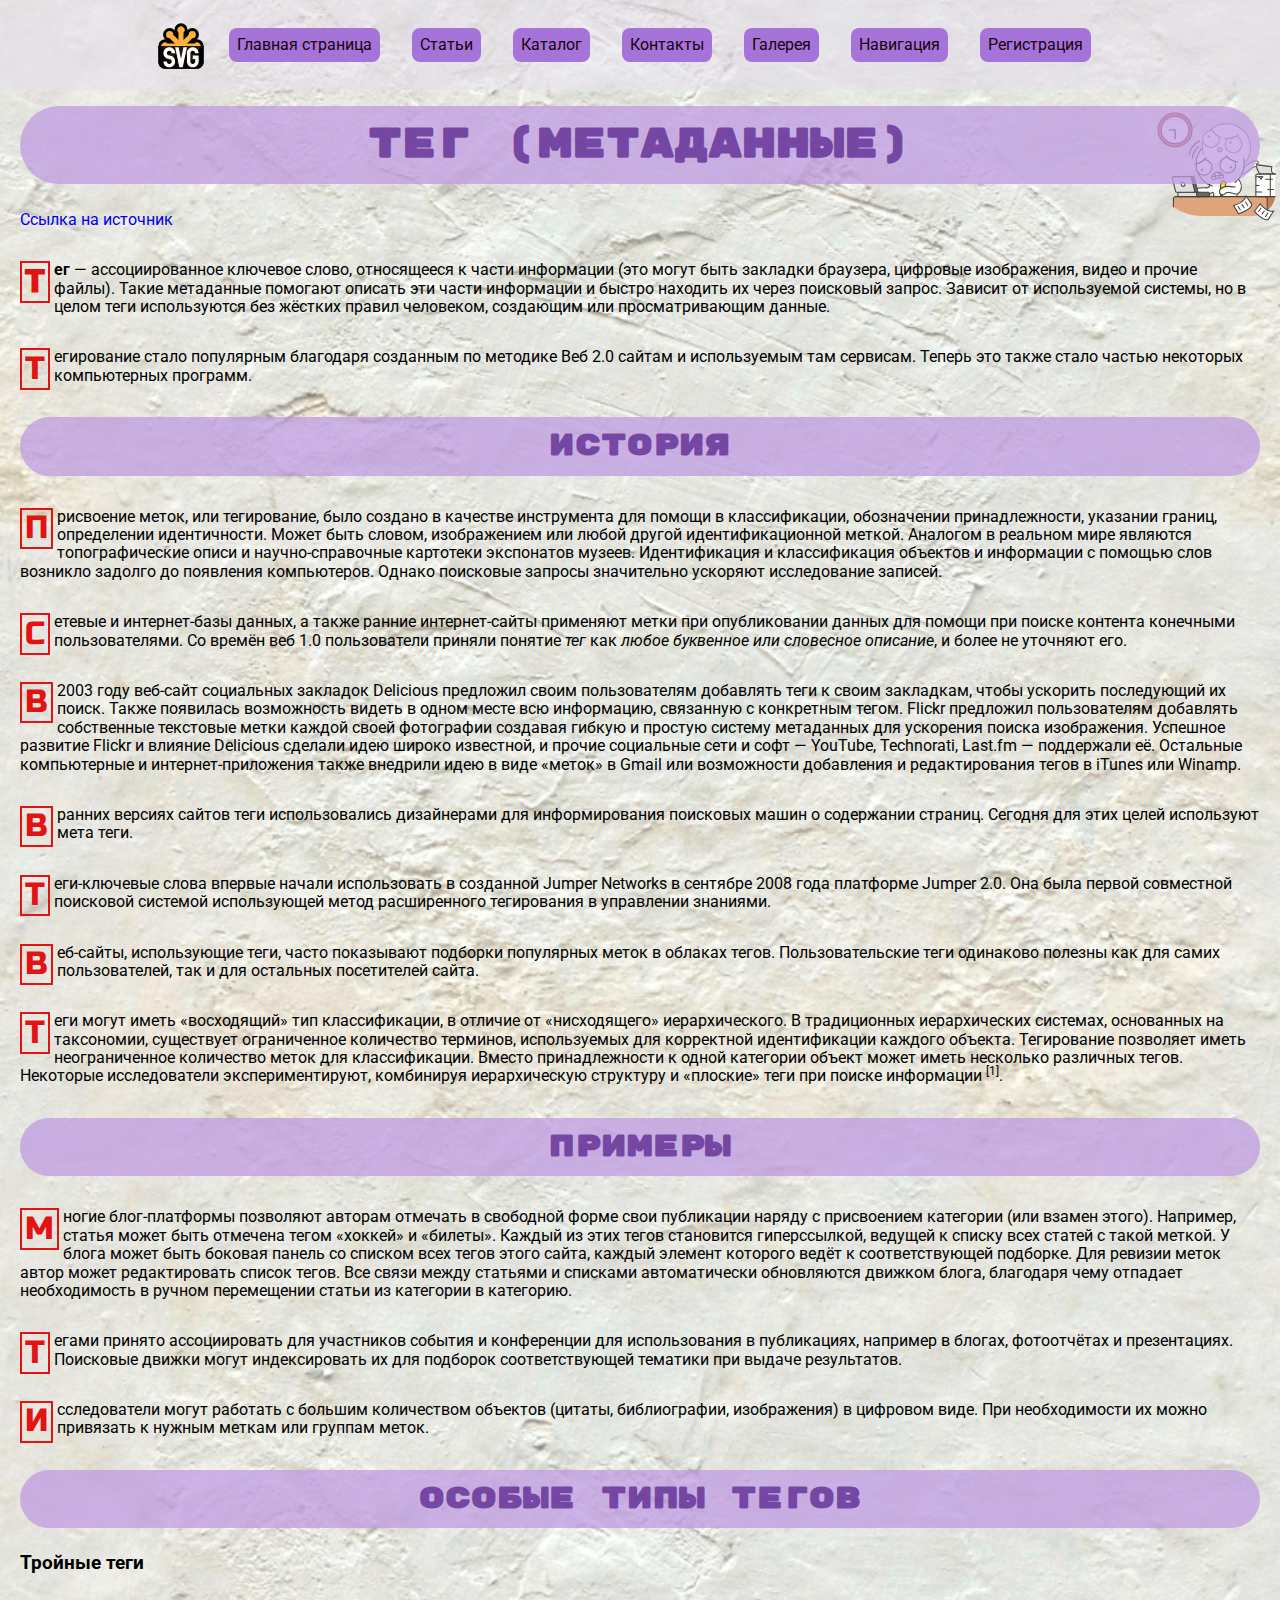
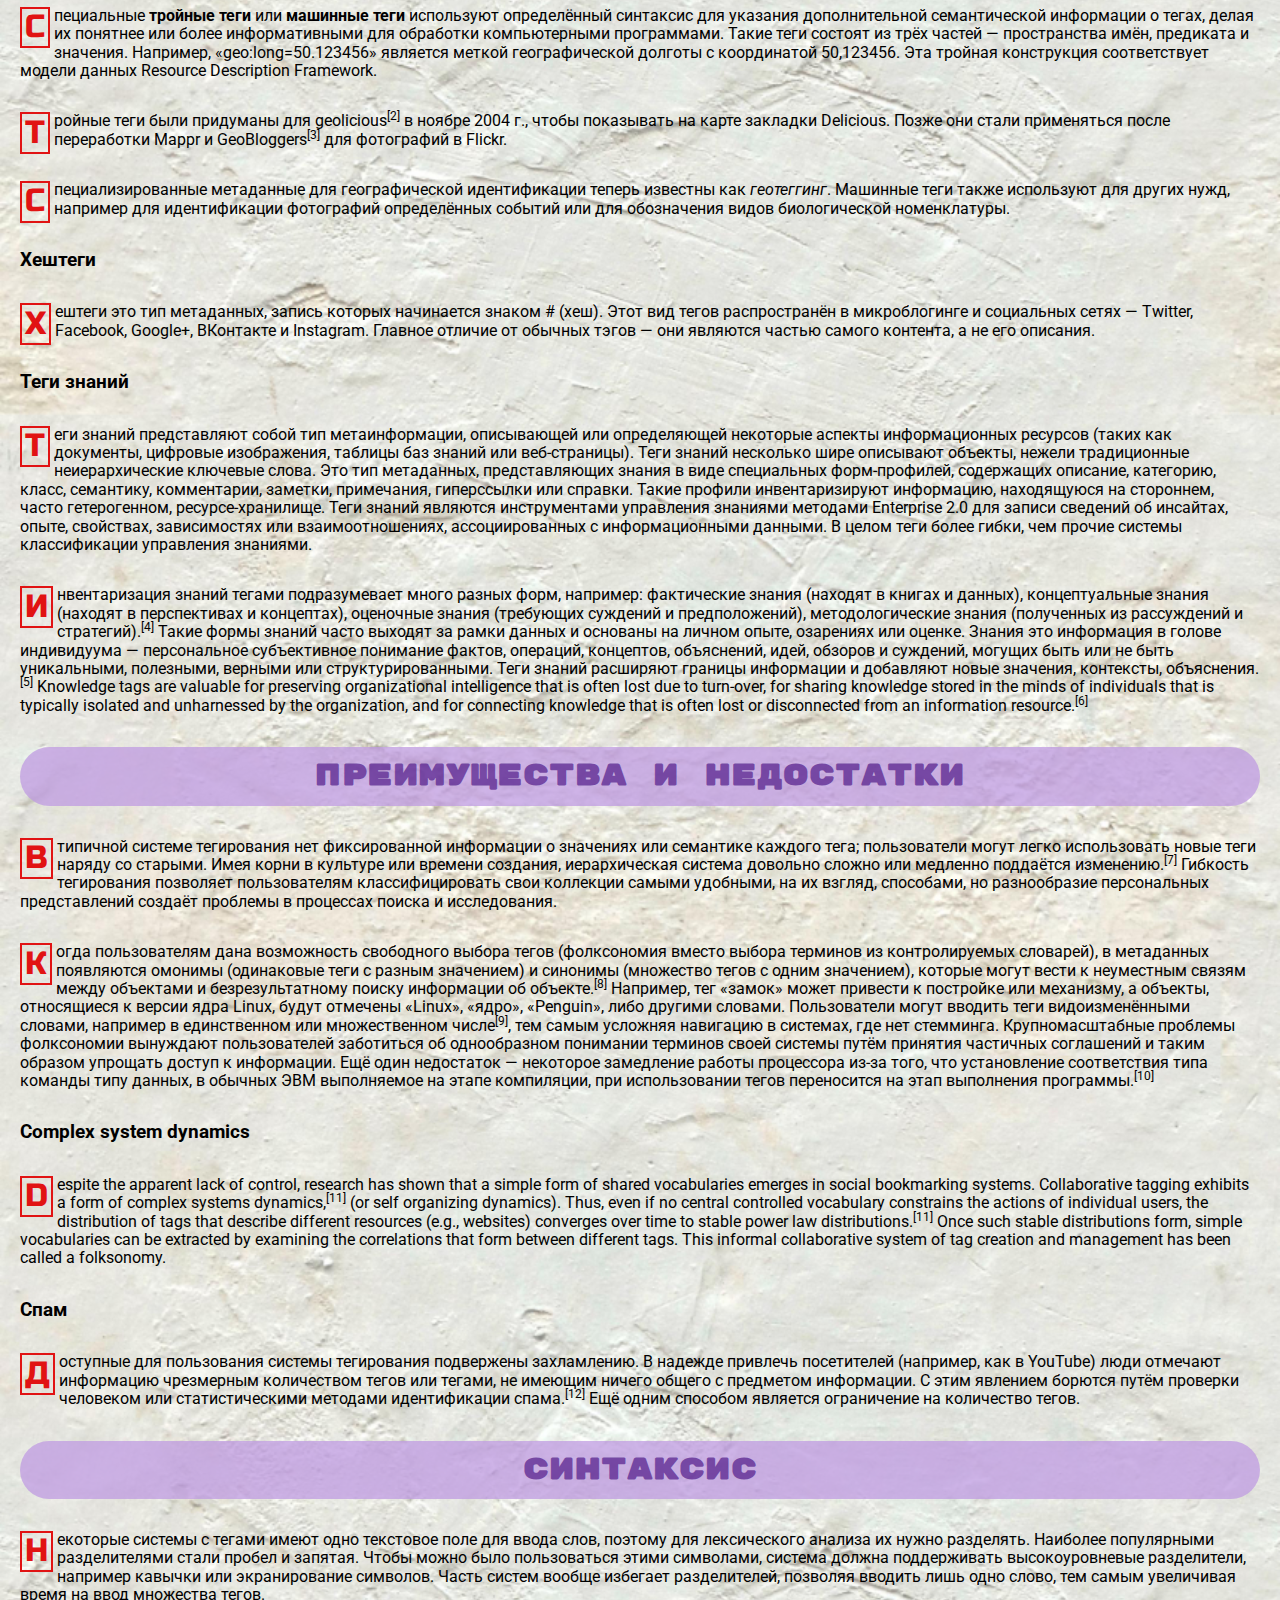
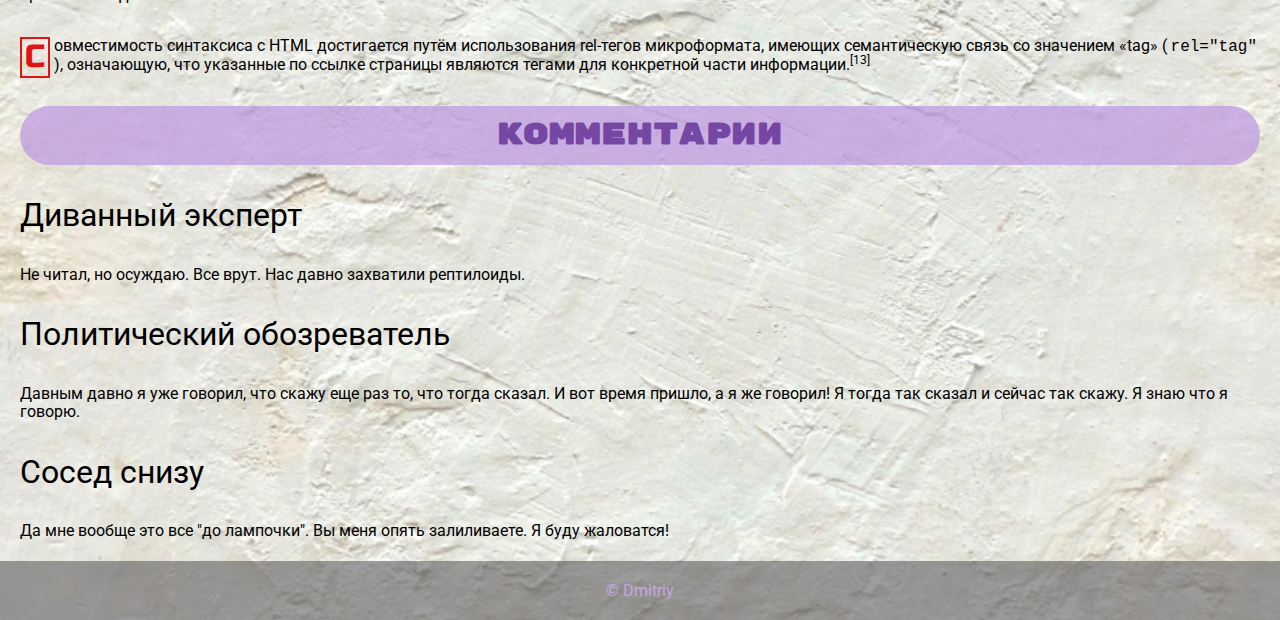
<file: pages/articles/article-tag.html>
<!DOCTYPE html>
<html lang="ru">

<head>
    <meta charset="UTF-8">
    <meta http-equiv="X-UA-Compatible" content="IE=edge">
    <meta name="viewport" content="width=device-width, initial-scale=1.0">
    <title>Тег (метаданные)</title>
    <link rel="preconnect" href="https://fonts.googleapis.com">
    <link rel="preconnect" href="https://fonts.gstatic.com" crossorigin>
    <link
        href="https://fonts.googleapis.com/css2?family=Roboto:ital,wght@0,400;0,500;1,700&family=Rubik+Mono+One&family=Russo+One&display=swap"
        rel="stylesheet">
    <link rel="stylesheet" href="../../css/normalize.css">
    <link rel="stylesheet" href="../../css/style.css">
</head>

<body class="body body--articles">
    <header class="header">
        <div class="page-container">
            <div class="logo">
                <a class="logo__link" href="../../index.html" title="Переход на главную страницу">
                    <img class="logo__img" src="../../img/logo.svg" alt="логотип">
                </a>
            </div>

            <nav class="header-nav">
                <ul class="header-nav__list">
                    <li class="header-nav__item"><a class="header-nav__link" href="../../index.html"
                            title="Переход на главную страницу">Главная страница</a></li>
                    <li class="header-nav__item"><a class="header-nav__link" href="../articles.html"
                            title="Переход на страницу со статьями">Статьи</a></li>
                    <li class="header-nav__item"><a class="header-nav__link" href="../catalog.html"
                            title="Переход на страницу с каталогом">Каталог</a></li>
                    <li class="header-nav__item"><a class="header-nav__link" href="../contacts.html"
                            title="Переход на страницу с контактами">Контакты</a></li>
                    <li class="header-nav__item"><a class="header-nav__link" href="../gallery.html"
                            title="Переход на страницу с галереей">Галерея</a></li>
                    <li class="header-nav__item"><a class="header-nav__link" href="../page-nav.html"
                            title="Переход на страницу навигации">Навигация</a></li>
                    <li class="header-nav__item"><a class="header-nav__link" href="../registration.html"
                            title="Переход на страницу регистрации">Регистрация</a></li>
                </ul>
            </nav>
        </div>
    </header>

    <main class="main">
        <div class="page-container">
            <h1 class="title title--center">Тег (метаданные)</h1>

            <div class="page-container__box">
                <a class="page-container__link"
                    href="https://ru.wikipedia.org/wiki/%D0%A2%D0%B5%D0%B3_(%D0%BC%D0%B5%D1%82%D0%B0%D0%B4%D0%B0%D0%BD%D0%BD%D1%8B%D0%B5)"
                    target="_blank">Ссылка на источник</a>
            </div>

            <section class="section">
                <h2 class="subtitle subtitle--hidden">Общая информация</h2>

                <p class="section__text section__text--paragraph"><b>Тег</b> — ассоциированное ключевое слово,
                    относящееся к части информации (это могут быть закладки браузера, цифровые изображения, видео и
                    прочие файлы). Такие метаданные помогают описать эти части информации и быстро находить их через
                    поисковый запрос. Зависит от используемой системы, но в целом теги используются без жёстких правил
                    человеком, создающим или просматривающим данные.</p>
                <p class="section__text section__text--paragraph">Тегирование стало популярным благодаря созданным по
                    методике Веб 2.0 сайтам и используемым там сервисам. Теперь это также стало частью некоторых
                    компьютерных программ.</p>
            </section>

            <section class="section">
                <h2 class="subtitle subtitle--center">История</h2>
                <p class="section__text section__text--paragraph">Присвоение меток, или тегирование, было создано в
                    качестве инструмента для помощи в классификации, обозначении принадлежности, указании границ,
                    определении идентичности. Может быть словом, изображением или любой другой идентификационной меткой.
                    Аналогом в реальном мире являются топографические описи и научно-справочные картотеки экспонатов
                    музеев. Идентификация и классификация объектов и информации с помощью слов возникло задолго до
                    появления компьютеров. Однако поисковые запросы значительно ускоряют исследование записей.</p>
                <p class="section__text section__text--paragraph">Сетевые и интернет-базы данных, а также ранние
                    интернет-сайты применяют метки при опубликовании данных для помощи при поиске контента конечными
                    пользователями. Со времён веб 1.0 пользователи приняли понятие <em>тег</em> как <i>любое буквенное
                        или словесное описание</i>, и более не уточняют его.
                </p>
                <p class="section__text section__text--paragraph">В 2003 году веб-сайт социальных закладок Delicious
                    предложил своим пользователям добавлять теги к
                    своим
                    закладкам, чтобы ускорить последующий их поиск. Также появилась возможность видеть в одном месте всю
                    информацию, связанную с конкретным тегом. Flickr предложил пользователям добавлять собственные
                    текстовые
                    метки каждой своей фотографии создавая гибкую и простую систему метаданных для ускорения поиска
                    изображения.
                    Успешное развитие Flickr и влияние Delicious сделали идею широко известной, и прочие социальные сети
                    и софт
                    — YouTube, Technorati, Last.fm — поддержали её. Остальные компьютерные и интернет-приложения также
                    внедрили
                    идею в виде «меток» в Gmail или возможности добавления и редактирования тегов в iTunes или Winamp.
                </p>
                <p class="section__text section__text--paragraph">В ранних версиях сайтов теги использовались
                    дизайнерами для информирования поисковых машин о
                    содержании
                    страниц. Сегодня для этих целей используют мета теги.</p>
                <p class="section__text section__text--paragraph">Теги-ключевые слова впервые начали использовать в
                    созданной Jumper Networks в сентябре 2008 года
                    платформе
                    Jumper 2.0. Она была первой совместной поисковой системой использующей метод расширенного
                    тегирования в
                    управлении знаниями.</p>
                <p class="section__text section__text--paragraph">Веб-сайты, использующие теги, часто показывают
                    подборки популярных меток в облаках тегов.
                    Пользовательские
                    теги одинаково полезны как для самих пользователей, так и для остальных посетителей сайта.</p>
                <p class="section__text section__text--paragraph">Теги могут иметь «восходящий» тип классификации, в
                    отличие от «нисходящего» иерархического. В
                    традиционных
                    иерархических системах, основанных на таксономии, существует ограниченное количество терминов,
                    используемых
                    для корректной идентификации каждого объекта. Тегирование позволяет иметь неограниченное количество
                    меток
                    для классификации. Вместо принадлежности к одной категории объект может иметь несколько различных
                    тегов.
                    Некоторые исследователи экспериментируют, комбинируя иерархическую структуру и «плоские» теги при
                    поиске
                    информации <sup>[1]</sup>.</p>
            </section>

            <section class="section">
                <h2 class="subtitle subtitle--center">Примеры</h2>
                <p class="section__text section__text--paragraph">Многие блог-платформы позволяют авторам отмечать в
                    свободной форме свои публикации наряду с
                    присвоением
                    категории (или взамен этого). Например, статья может быть отмечена тегом «хоккей» и «билеты». Каждый
                    из этих
                    тегов становится гиперссылкой, ведущей к списку всех статей с такой меткой. У блога может быть
                    боковая
                    панель со списком всех тегов этого сайта, каждый элемент которого ведёт к соответствующей подборке.
                    Для
                    ревизии меток автор может редактировать список тегов. Все связи между статьями и списками
                    автоматически
                    обновляются движком блога, благодаря чему отпадает необходимость в ручном перемещении статьи из
                    категории в
                    категорию.</p>
                <p class="section__text section__text--paragraph">Тегами принято ассоциировать для участников события и
                    конференции для использования в публикациях,
                    например в
                    блогах, фотоотчётах и презентациях. Поисковые движки могут индексировать их для подборок
                    соответствующей
                    тематики при выдаче результатов.</p>
                <p class="section__text section__text--paragraph">Исследователи могут работать с большим количеством
                    объектов (цитаты, библиографии, изображения) в
                    цифровом
                    виде. При необходимости их можно привязать к нужным меткам или группам меток.</p>
            </section>

            <section class="section">
                <h2 class="subtitle subtitle--center">Особые типы тегов</h2>

                <h3>Тройные теги</h3>
                <p class="section__text section__text--paragraph">Специальные <b>тройные теги</b> или <b>машинные
                        теги</b> используют определённый синтаксис для
                    указания
                    дополнительной
                    семантической информации о тегах, делая их понятнее или более информативными для обработки
                    компьютерными
                    программами. Такие теги состоят из трёх частей — пространства имён, предиката и значения. Например,
                    «geo:long=50.123456» является меткой географической долготы с координатой 50,123456. Эта тройная
                    конструкция
                    соответствует модели данных Resource Description Framework.</p>
                <p class="section__text section__text--paragraph">Тройные теги были придуманы для
                    geolicious<sup>[2]</sup> в ноябре 2004 г., чтобы показывать на карте
                    закладки
                    Delicious.
                    Позже они стали применяться после переработки Mappr и GeoBloggers<sup>[3]</sup> для фотографий в
                    Flickr.</p>
                <p class="section__text section__text--paragraph">Специализированные метаданные для географической
                    идентификации теперь известны как
                    <em>геотеггинг</em>.
                    Машинные теги
                    также используют для других нужд, например для идентификации фотографий определённых событий или для
                    обозначения видов биологической номенклатуры.
                </p>

                <h3>Хештеги</h3>
                <p class="section__text section__text--paragraph">Хештеги это тип метаданных, запись которых начинается
                    знаком &#35; (хеш). Этот вид тегов
                    распространён в
                    микроблогинге и социальных сетях — Twitter, Facebook, Google+, ВКонтакте и Instagram. Главное
                    отличие от
                    обычных тэгов — они являются частью самого контента, а не его описания.</p>

                <h3>Теги знаний</h3>
                <p class="section__text section__text--paragraph">Теги знаний представляют собой тип метаинформации,
                    описывающей или определяющей некоторые аспекты
                    информационных ресурсов (таких как документы, цифровые изображения, таблицы баз знаний или
                    веб-страницы).
                    Теги знаний несколько шире описывают объекты, нежели традиционные неиерархические ключевые слова.
                    Это тип
                    метаданных, представляющих знания в виде специальных форм-профилей, содержащих описание, категорию,
                    класс,
                    семантику, комментарии, заметки, примечания, гиперссылки или справки. Такие профили инвентаризируют
                    информацию, находящуюся на стороннем, часто гетерогенном, ресурсе-хранилище. Теги знаний являются
                    инструментами управления знаниями методами Enterprise 2.0 для записи сведений об инсайтах, опыте,
                    свойствах,
                    зависимостях или взаимоотношениях, ассоциированных с информационными данными. В целом теги более
                    гибки, чем
                    прочие системы классификации управления знаниями.</p>
                <p class="section__text section__text--paragraph">Инвентаризация знаний тегами подразумевает много
                    разных форм, например: фактические знания (находят в
                    книгах
                    и данных), концептуальные знания (находят в перспективах и концептах), оценочные знания (требующих
                    суждений
                    и предположений), методологические знания (полученных из рассуждений и стратегий).<sup>[4]</sup>
                    Такие формы
                    знаний
                    часто выходят за рамки данных и основаны на личном опыте, озарениях или оценке. Знания это
                    информация в
                    голове индивидуума — персональное субъективное понимание фактов, операций, концептов, объяснений,
                    идей,
                    обзоров и суждений, могущих быть или не быть уникальными, полезными, верными или структурированными.
                    Теги
                    знаний расширяют границы информации и добавляют новые значения, контексты, объяснения.<sup>[5]</sup>
                    Knowledge tags are
                    valuable for preserving organizational intelligence that is often lost due to turn-over, for sharing
                    knowledge stored in the minds of individuals that is typically isolated and unharnessed by the
                    organization,
                    and for connecting knowledge that is often lost or disconnected from an information
                    resource.<sup>[6]</sup>
                </p>
            </section>

            <section class="section">
                <h2 class="subtitle subtitle--center">Преимущества и недостатки</h2>
                <p class="section__text section__text--paragraph">В типичной системе тегирования нет фиксированной
                    информации о значениях или семантике каждого тега;
                    пользователи могут легко использовать новые теги наряду со старыми. Имея корни в культуре или
                    времени
                    создания, иерархическая система довольно сложно или медленно поддаётся изменению.<sup>[7]</sup>
                    Гибкость
                    тегирования
                    позволяет пользователям классифицировать свои коллекции самыми удобными, на их взгляд, способами, но
                    разнообразие персональных представлений создаёт проблемы в процессах поиска и исследования.</p>
                <p class="section__text section__text--paragraph">Когда пользователям дана возможность свободного выбора
                    тегов (фолксономия вместо выбора терминов из
                    контролируемых словарей), в метаданных появляются омонимы (одинаковые теги с разным значением) и
                    синонимы
                    (множество тегов с одним значением), которые могут вести к неуместным связям между объектами и
                    безрезультатному поиску информации об объекте.<sup>[8]</sup> Например, тег «замок» может привести к
                    постройке или
                    механизму, а объекты, относящиеся к версии ядра Linux, будут отмечены «Linux», «ядро», «Penguin»,
                    либо
                    другими словами. Пользователи могут вводить теги видоизменёнными словами, например в единственном
                    или
                    множественном числе<sup>[9]</sup>, тем самым усложняя навигацию в системах, где нет стемминга.
                    Крупномасштабные
                    проблемы фолксономии вынуждают пользователей заботиться об однообразном понимании терминов своей
                    системы
                    путём принятия частичных соглашений и таким образом упрощать доступ к информации. Ещё один
                    недостаток —
                    некоторое замедление работы процессора из-за того, что установление соответствия типа команды типу
                    данных, в
                    обычных ЭВМ выполняемое на этапе компиляции, при использовании тегов переносится на этап выполнения
                    программы.<sup>[10]</sup></p>

                <h3>Complex system dynamics</h3>
                <p class="section__text section__text--paragraph">Despite the apparent lack of control, research has
                    shown that a simple form of shared vocabularies
                    emerges in
                    social bookmarking systems. Collaborative tagging exhibits a form of complex systems
                    dynamics,<sup>[11]</sup> (or self
                    organizing dynamics). Thus, even if no central controlled vocabulary constrains the actions of
                    individual
                    users, the distribution of tags that describe different resources (e.g., websites) converges over
                    time to
                    stable power law distributions.<sup>[11]</sup> Once such stable distributions form, simple
                    vocabularies can
                    be
                    extracted by examining the correlations that form between different tags. This informal
                    collaborative system
                    of tag creation and management has been called a folksonomy.</p>

                <h3>Спам</h3>
                <p class="section__text section__text--paragraph">Доступные для пользования системы тегирования
                    подвержены захламлению. В надежде привлечь посетителей
                    (например, как в YouTube) люди отмечают информацию чрезмерным количеством тегов или тегами, не
                    имеющим
                    ничего общего с предметом информации. С этим явлением борются путём проверки человеком или
                    статистическими
                    методами идентификации спама.<sup>[12]</sup> Ещё одним способом является ограничение на количество
                    тегов.
                </p>
            </section>

            <section class="section">
                <h2 class="subtitle subtitle--center">Синтаксис</h2>
                <p class="section__text section__text--paragraph">Некоторые системы с тегами имеют одно текстовое поле
                    для ввода слов, поэтому для лексического анализа
                    их
                    нужно разделять. Наиболее популярными разделителями стали пробел и запятая. Чтобы можно было
                    пользоваться
                    этими символами, система должна поддерживать высокоуровневые разделители, например кавычки или
                    экранирование
                    символов. Часть систем вообще избегает разделителей, позволяя вводить лишь одно слово, тем самым
                    увеличивая
                    время на ввод множества тегов.</p>
                <p class="section__text section__text--paragraph">Совместимость синтаксиса с HTML достигается путём
                    использования rel-тегов микроформата, имеющих
                    семантическую
                    связь со значением «tag» ( <code>rel="tag"</code> ), означающую, что указанные по ссылке страницы
                    являются
                    тегами для
                    конкретной части информации.<sup>[13]</sup></p>
            </section>

            <section class="section" id="comments">
                <h2 class="subtitle subtitle--center">Комментарии</h2>

                <div class="section__container">
                    <p class="section__text section__text--accent">Диванный эксперт</p>
                    <p class="section__text">Не читал, но осуждаю. Все врут. Нас давно захватили рептилоиды.</p>
                </div>

                <div class="section__container">
                    <p class="section__text section__text--accent">Политический обозреватель</p>
                    <p class="section__text">Давным давно я уже говорил, что скажу еще раз то, что тогда сказал. И вот
                        время пришло, а я же
                        говорил! Я
                        тогда так сказал и сейчас так скажу. Я знаю что я говорю.</p>
                </div>

                <div class="section__container">
                    <p class="section__text section__text--accent">Сосед снизу</p>
                    <p class="section__text">Да мне вообще это все "до лампочки". Вы меня опять залиливаете. Я буду
                        жаловатся!</p>
                </div>
            </section>

        </div>
    </main>

    <footer class="footer">
        <div class="page-container">
            <p class="footer__text">&#169; Dmitriy</p>
        </div>
    </footer>
</body>

</html>
</file>
<file: css/style.css>
:root {
  --header-menu-color: #100d0d;
  --header-height: 100px;

  --link-text-color: #18020e;

  --footer-height: 50px;

  --body-bg-color: #363535;

  --heading-color: #501988b0;
  --heading-bg-color: #bf9be2be;

  --main-menu-link-size: 30vmin;
  --main-menu-link-margin: 25px;
}

* {
  box-sizing: border-box;
}

a {
  text-decoration: none;
}

.title,
.subtitle {
  padding: 0.4em;
  display: flex;
  font-family: "Rubik Mono One", sans-serif;
  color: var(--heading-color);
  background-color: var(--heading-bg-color);
  border-radius: 1em;
}

.title {
  font-size: 40px;
}

.subtitle {
  font-size: 30px;
}

.body {
  width: 100vw;
  overflow-x: hidden;
  font-family: "Roboto", sans-serif;
  background-color: var(--body-bg-color);
  background-size: 10% auto, 100% auto;
  background-position: right var(--header-height), center;
  background-repeat: no-repeat, repeat;
}

.header,
.footer {
  display: flex;
  width: 100%;
}

.header {
  padding: 5px;
  min-height: calc(var(--header-height) - 10px);
  align-content: center;
  align-items: center;
  background-color: #e5deec8e;
}

.footer {
  padding: 5px;
  bottom: 0;
  min-height: calc(var(--footer-height) - 10px);
  background-color: #5553578e;
}

.main {
  padding-top: 1em;
  margin-bottom: 20px;
  min-height: calc(100vh - var(--header-height) - var(--footer-height) - 20px);
}

.logo {
  margin-right: 20px;
  display: inline-block;
  width: 3em;
  height: 3em;
  vertical-align: middle;
}

.body--index {
  background-image: url(../img/main-bg-ico.svg), url(../img/bg-1.jpg);
}

.body--articles {
  background-image: url(../img/articles-bg-ico.svg), url(../img/bg-2.jpg);
}

.body--catalog {
  background-image: url(../img/catalog-bg-ico.svg), url(../img/bg-3.jpg);
}

.body--contacts {
  background-image: url(../img/contacts-bg-ico.svg), url(../img/bg-4.jpg);
}

.body--gallery {
  background-image: url(../img/gallery-bg-ico.svg), url(../img/bg-5.jpg);
}

.body--nav {
  background-image: url(../img/page-nav-bg-ico.svg), url(../img/bg-6.jpg);
}

.body--reg {
  background-image: url(../img/registration-bg-ico.svg), url(../img/bg-7.jpg);
}

.page-container {
  padding: 0px 20px;
  margin: 0px auto;
  max-width: 1280px;
}

.title {
  margin-top: 0;
}

.title--center,
.subtitle--center {
  justify-content: center;
}

.header-nav {
  display: inline-block;
}

.header-nav__list {
  display: flex;
  padding-left: 0px;
}

.header-nav__item {
  padding: 0.5em;
  margin-right: 2em;
  background-color: #a674d8;
  list-style: none;
  border-radius: 0.5em;
}

.header-nav__item--curent {
  box-shadow: 5px 5px #e2e836;
}

.header-nav__item:focus,
.header-nav__item:hover {
  background-color: #938e98;
}

.header-nav__link {
  color: var(--link-text-color);
}

.footer__text {
  color: #c6a5e6;
}

.main-menu {
  display: flex;
  flex-wrap: wrap;
  justify-content: center;
}

.main-menu__item {
  display: flex;
  align-items: center;
  justify-content: center;
  margin-right: var(--main-menu-link-margin);
  margin-left: var(--main-menu-link-margin);
  margin-bottom: var(--main-menu-link-margin);
  width: var(--main-menu-link-size);
  height: var(--main-menu-link-size);
  list-style: none;
  background-size: auto 100%;
  background-position: center;
  background-repeat: no-repeat;
  border-radius: 50%;
  overflow: hidden;
}
.main-menu__item--articles {
  background-image: url(../img/img-articles.jpg);
}

.main-menu__item--catalog {
  background-image: url(../img/img-catalog.jpg);
}

.main-menu__item--contacts {
  background-image: url(../img/img-contact.jpg);
}

.main-menu__item--gallery {
  background-image: url(../img/img-gallery.jpg);
}

.main-menu__item--nav {
  background-image: url(../img/img-html.jpg);
}

.main-menu__item--registration {
  background-image: url(../img/img-registration.jpg);
}

.main-menu__link {
  padding: 1em var(--main-menu-link-size);
  font-size: 30px;
  background-color: #e5deecd1;
}

.section {
  max-width: 100%;
}

.subtitle--hidden {
  position: absolute;
  white-space: nowrap;
  width: 1px;
  height: 1px;
  overflow: hidden;
  border: 0;
  padding: 0;
  clip: rect(0 0 0 0);
  /* clip-path: inset(50%); */
  margin: -1px;
}

.subtitle__link--articles {
  font-family: "Russo One", sans-serif;
  font-size: 40px;
  color: #484a11;
  border-bottom: 2px solid #484a11;
}

.section__text--articles {
  padding: 10px;
  background-color: #f3d5b2;
}

.section__text-link {
  text-decoration: underline;
}

.section__text-link:focus,
.section__text-link:hover {
  color: #a674d8;
  text-decoration: none;
}

.section__text--paragraph {
  margin: 2em 0;
}

.section__text--accent {
  font-size: 2em;
}

.section__text--paragraph::first-letter {
  padding: 0.01em 0.1em;
  margin-right: 0.1em;
  float: left;
  font-size: 200%;
  font-family: "Russo One", sans-serif;
  color: #e11313;
  border: 2px solid #e11313;
}

.section__link {
  color: #5260ab;
}

.catalog-list {
  padding: 45px;
  width: 50%;
  font-size: 30px;
  background-color: #a674d856;
  list-style-image: url(../img/star.png);
}

.catalog-list--1st-sublist {
  padding: 15px;
  width: 75%;
  font-size: 25px;
  background-color: #b390d556;
  list-style-image: url(../img/money.png);
}

.catalog-list--2nd-sublist {
  padding: 5px;
  width: inherit;
  font-size: 20px;
  background-color: #e3205a56;
  list-style-image: url(../img/magnifyingglass.png);
}

.catalog-list__item--accent::after {
  content: "new";
  padding: 2px;
  margin-left: 5px;
  background: #a674d8;
  color: #413e0f;
  font-size: 110%;
  border-radius: 10px;
}

.section-container--gallery {
  display: flex;
  justify-content: space-between;
}

.section--gallery {
  display: flex;
  width: 30%;
  flex-direction: column;
  align-items: center;
}

.section__link--gallery:focus,
.section__link--gallery:hover {
  outline: #18020e solid 2px;
}

.form__field {
  margin: 30px auto;
  max-width: 800px;
  font-size: 1.2em;
  background-color: #a287dcbb;
}

.form__legend {
  transform: translateY(-20px);
}

.form__wrap:not(:first-of-type) {
  margin: 15px 0 5px;
}
.form__wrap--sm {
  margin: 10px 0 5px;
}

.form__input {
  width: 100%;
  padding: 5px 5px;
}

.form__input::placeholder,
.form__option {
  font-size: 1.1em;
  color: #a674d8;
}
.form__input--capitalize {
  text-transform: capitalize;
}

.form__input--file {
  padding: 0;
}

.form__input--radio,
.form__input--checkbox {
  width: auto;
}

.form__wrap-hover {
  border: 2px solid #ffffff00;
}

.form__wrap-hover:hover {
  border: 2px dotted #170d21;
}

.form__field--btn {
  display: flex;
  justify-content: space-around;
}

.form__wrap--btn {
  width: 45%;
}

.form__input--textarea {
  padding: 10px 10px;
  resize: vertical;
  min-height: 75px;
  max-height: 33vh;
}

.btn {
  padding: 10px 10px;
  margin-bottom: 5px;
  width: 100%;
}

.address {
  display: flex;
  width: 100%;
  justify-content: center;
}

.address__iframe {
  margin: 0 auto;
  display: block;
  width: 100%;
  max-width: 800px;
}
</file>
